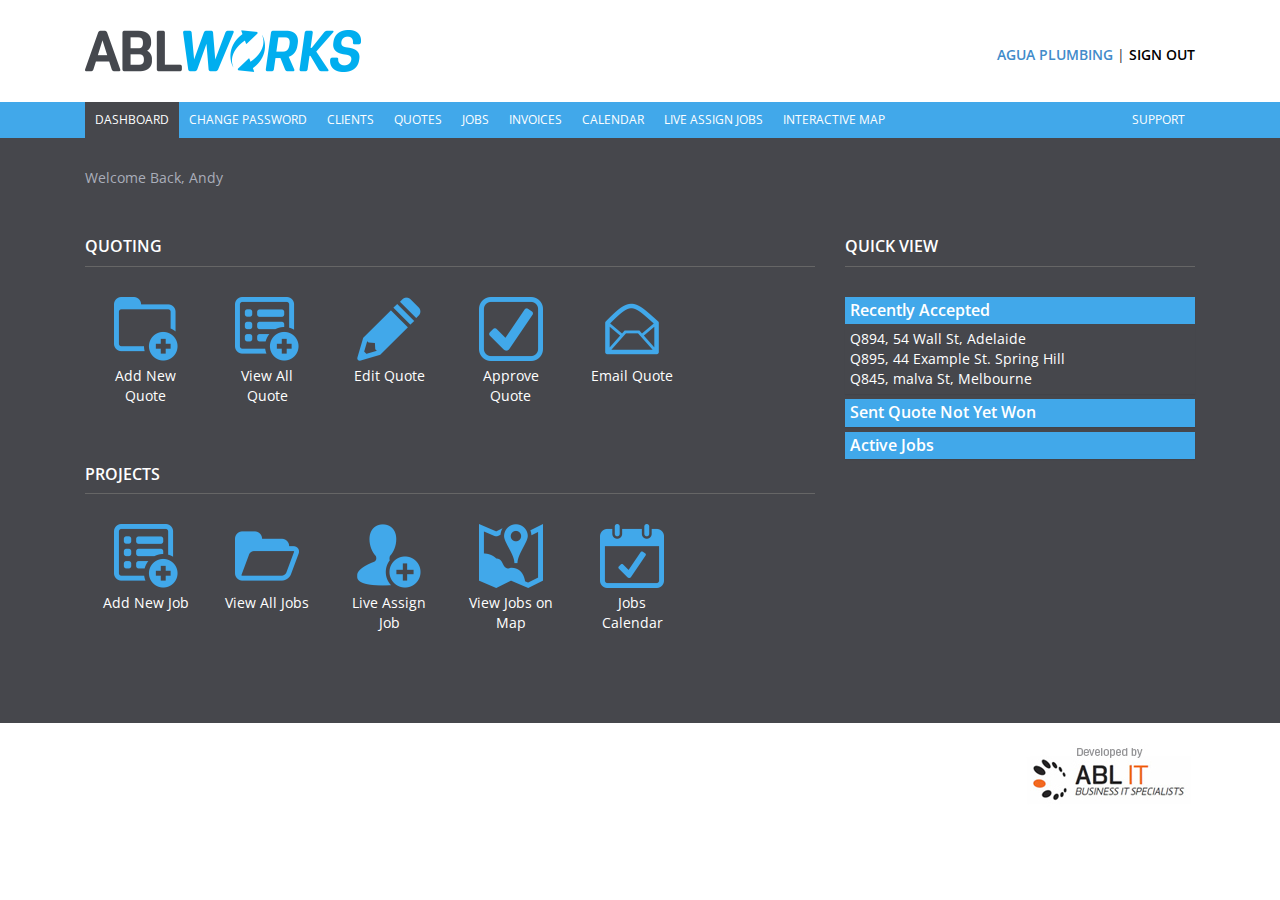
<file: raw-html/index.html>
<!DOCTYPE html>
<html lang="en">
<head>
<meta charset="utf-8">
<title>ABL Works Apps</title>
<meta name="viewport" content="width=device-width, initial-scale=1.0">
<meta name="description" content="">

<!-- Le styles -->
<link href='http://fonts.googleapis.com/css?family=Open+Sans:400,600' rel='stylesheet' type='text/css'>
<link href="css/bootstrap.min.css" rel="stylesheet">
<link href="css/custom.css" rel="stylesheet">

<!-- HTML5 shim, for IE6-8 support of HTML5 elements -->
<!--[if lt IE 9]>
      <script src="js/html5shiv.js"></script>
    <![endif]-->

</head>

<body>
<div class="header">
  <div class="container">
    <div class="row">
      <div class="logo col-md-6"><img src="img/abl.png" alt=""></div>
      <div class="menu-right col-md-6"><span><a href="#">Agua Plumbing</a></span> | <span class="sign-out"><a href="#">Sign Out</a></span></div>
    </div>
  </div>
  <div class="main-menu">
    <div class="container">
      <div class="row">
        <div  class="col-md-12">
          <ul class="nav navbar-nav">
            <li class="active"> <a href="index.html">Dashboard</a> </li>
            <li> <a href="/app/users/#myModal" data-toggle="modal" id="cPassword">Change Password</a> </li>
            <li> <a href="#">Clients</a> </li>
            <li> <a href="quotes.html">Quotes</a> </li>
            <li> <a href="#">Jobs</a> </li>
            <li> <a href="#">Invoices</a> </li>
            <li> <a href="#">Calendar</a> </li>
            <li> <a href="#">Live Assign Jobs</a> </li>
            <li> <a href="#">Interactive Map</a> </li>
            <li class="support"> <a href="#">Support</a></li>
          </ul>
        </div>
      </div>
    </div>
  </div>
  <!-- main menu --> 
</div>
<!-- header -->

<div class="main-content">
  <div class="welcome-text container">
    <div class="row">
      <div class="col-md-12">
        <p>Welcome Back, Andy</p>
      </div>
    </div>
  </div>
  <div class="dashboard-content">
    <div class="container">
      <div class="row">
        <div class="left-content col-md-8">
          <div class="quoting">
            <h2 class="element-title">Quoting</h2>
            <div class="row">
              <div class="item col-md-2 col-sm-4 col-xs-6"><a href="#"><img src="img/add-folder-64.png">
                <div class="title">Add New Quote</div>
                </a></div>
              <div class="item col-md-2 col-sm-4 col-xs-6"><a href="#"><img src="img/add-list-64.png">
                <div class="title">View All Quote</div>
                </a></div>
              <div class="item col-md-2 col-sm-4 col-xs-6"><a href="#"><img src="img/pencil-64.png">
                <div class="title">Edit Quote</div>
                </a></div>
              <div class="item col-md-2 col-sm-4 col-xs-6"><a href="#"><img src="img/checked-checkbox-64.png">
                <div class="title">Approve Quote</div>
                </a></div>
              <div class="item col-md-2 col-sm-4 col-xs-6"><a href="#"><img src="img/email-64.png">
                <div class="title">Email Quote</div>
                </a></div>
            </div>
          </div>
          <!-- quoting -->
          <div class="projects">
            <h2 class="element-title">Projects</h2>
            <div class="row">
              <div class="item col-md-2 col-sm-4 col-xs-6"><a href="#"><img src="img/add-list-64.png">
                <div class="title">Add New Job</div>
                </a></div>
              <div class="item col-md-2 col-sm-4 col-xs-6"><a href="#"><img src="img/folder-3-64.png">
                <div class="title">View All Jobs</div>
                </a></div>
              <div class="item col-md-2 col-sm-4 col-xs-6"><a href="#"><img src="img/add-user-64.png">
                <div class="title">Live Assign Job</div>
                </a></div>
              <div class="item col-md-2 col-sm-4 col-xs-6"><a href="#"><img src="img/map-marker-64.png">
                <div class="title">View Jobs on Map</div>
                </a></div>
              <div class="item col-md-2 col-sm-4 col-xs-6"><a href="#"><img src="img/today-64.png">
                <div class="title">Jobs Calendar</div>
                </a></div>
            </div>
          </div>
          <!-- projects --> 
        </div>
        <div class="right-content col-md-4">
          <h2 class="element-title">Quick View</h2>
          <div class="bs-example">
            <div class="panel-group" id="accordion">
              <div class="panel panel-default">
                <div class="panel-heading">
                  <h4 class="panel-title"> <a data-toggle="collapse" data-parent="#accordion" href="#collapseOne"> Recently Accepted </a> </h4>
                </div>
                <div id="collapseOne" class="panel-collapse collapse in">
                  <div class="panel-body">
                    <ul>
                      <li>Q894, 54 Wall St, Adelaide</li>
                      <li>Q895, 44 Example St. Spring Hill</li>
                      <li>Q845, malva St, Melbourne</li>
                    </ul>
                  </div>
                </div>
              </div>
              <div class="panel panel-default">
                <div class="panel-heading">
                  <h4 class="panel-title"> <a data-toggle="collapse" data-parent="#accordion" href="#collapseTwo"> Sent Quote Not Yet Won </a> </h4>
                </div>
                <div id="collapseTwo" class="panel-collapse collapse">
                  <div class="panel-body">
                    <ul>
                      <li>Q894, 54 Wall St, Adelaide</li>
                      <li>Q895, 44 Example St. Spring Hill</li>
                      <li>Q845, malva St, Melbourne</li>
                    </ul>
                  </div>
                </div>
              </div>
              <div class="panel panel-default">
                <div class="panel-heading">
                  <h4 class="panel-title"> <a data-toggle="collapse" data-parent="#accordion" href="#collapseThree"> Active Jobs </a> </h4>
                </div>
                <div id="collapseThree" class="panel-collapse collapse">
                  <div class="panel-body">
                    <ul>
                      <li>Q894, 54 Wall St, Adelaide</li>
                      <li>Q895, 44 Example St. Spring Hill</li>
                      <li>Q845, malva St, Melbourne</li>
                    </ul>
                  </div>
                </div>
              </div>
            </div>
          </div>
          <!-- /example --> 
        </div>
      </div>
    </div>
  </div>
  <!-- dashboard-content --> 
</div>
<!-- main-content -->
<div class="footer">
  <div class="container">
    <div class="row">
      <div class="col-md-12"> <img src="img/abl-copy.jpg" alt=""> </div>
    </div>
  </div>
</div>
<!-- /container -->

<div class="hidden-content">
  <div class="modal fade" id="myModal" tabindex="-1" role="dialog" aria-labelledby="myModalLabel" aria-hidden="true">
    <div class="modal-dialog">
      <div class="modal-content">
        <div class="modal-header">
          <button type="button" class="close" data-dismiss="modal" aria-hidden="true">&times;</button>
          <h4 class="modal-title">Change Your Password</h4>
        </div>
        <div class="modal-body">
          <form action="/app/users/changepassword" id="UserChangepasswordForm" method="post" accept-charset="utf-8">
            <div style="display:none;">
              <input type="hidden" name="_method" value="POST"/>
            </div>
            <div class="input password">
              <label for="UserPasswordOld">Old password</label>
              <input name="data[User][password_old]" autocomplete="off" type="password" id="UserPasswordOld"/>
            </div>
            <div class="input password required">
              <label for="UserConfirmPassword">New password</label>
              <input name="data[User][confirm_password]" autocomplete="off" type="password" id="UserConfirmPassword" required/>
            </div>
            <div class="input password required">
              <label for="UserPassword">Re-enter new password</label>
              <input name="data[User][Password]" autocomplete="off" type="password" id="UserPassword" required/>
            </div>
            <center>
            <div class="submit">
              <input  type="submit" value="Update Password"/>
            </div>
          </form>
          </center>
        </div>
        <div class="modal-footer">
          <button type="button" class="btn btn-default" data-dismiss="modal">Close</button>
        </div>
      </div>
      <!-- /.modal-content --> 
    </div>
    <!-- /.modal-dialog --> 
  </div>
  <!-- /.modal --> 
</div>
<script src="js/jquery.js"></script> 
<script src="js/bootstrap.min.js"></script> 
<script src="js/main.js"></script>
</body>
</html>
</file>
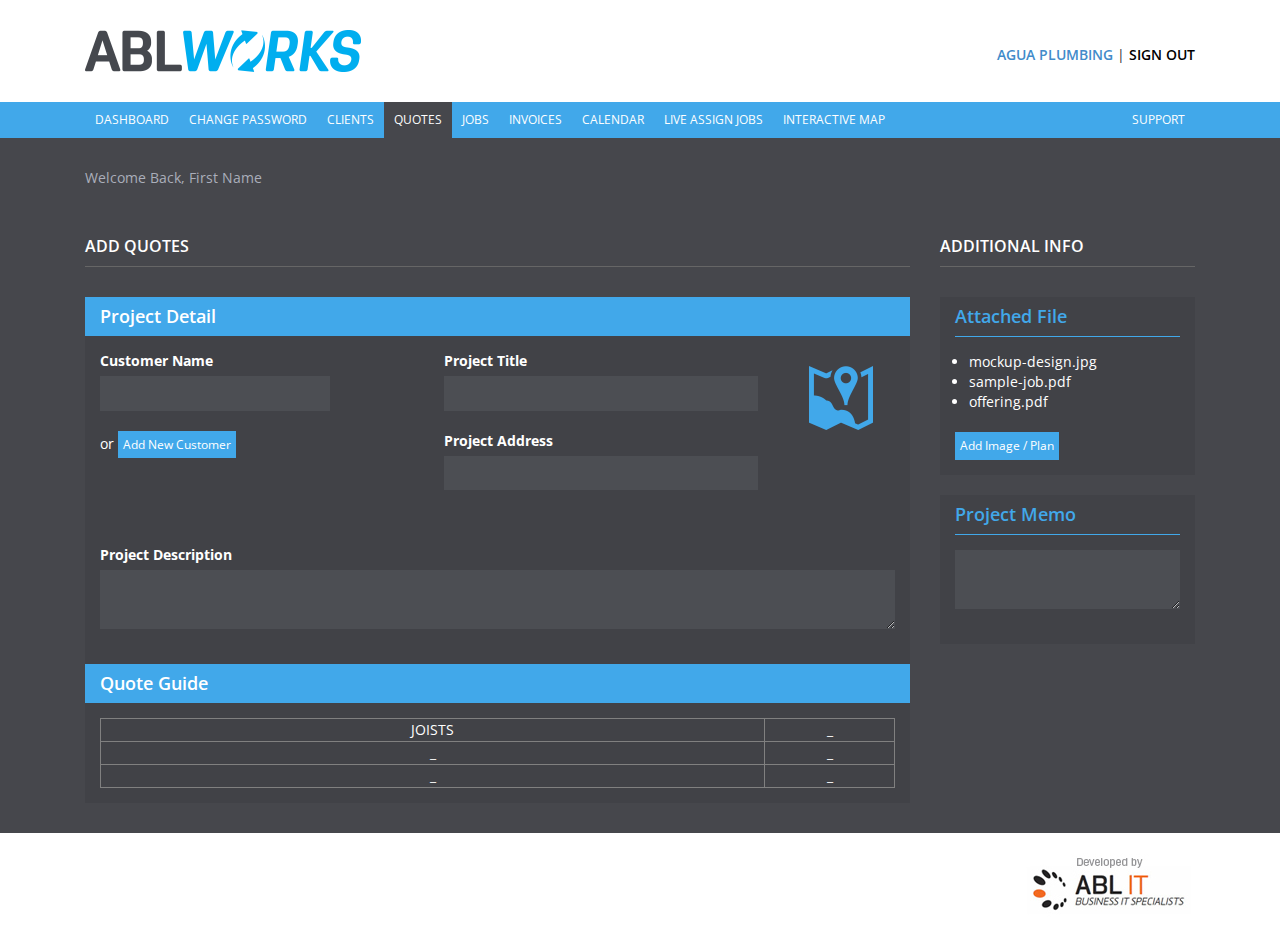
<file: raw-html/add-custom-quotes(old).html>
<!DOCTYPE html>
<html lang="en">
<head>
<meta charset="utf-8">
<title>ABL Works Apps</title>
<meta name="viewport" content="width=device-width, initial-scale=1.0">
<meta name="description" content="">

<!-- Le styles -->
<link href='http://fonts.googleapis.com/css?family=Open+Sans:400,600' rel='stylesheet' type='text/css'>
<link href="css/bootstrap.min.css" rel="stylesheet">
<link href="css/custom.css" rel="stylesheet">
<link href="css/colorbox.css" rel="stylesheet">
<!-- <script src="http://code.jquery.com/jquery.js"></script> -->


<!-- HTML5 shim, for IE6-8 support of HTML5 elements -->
<!--[if lt IE 9]>
      <script src="js/html5shiv.js"></script>
    <![endif]-->

</head>

<body>
<div class="header">
  <div class="container">
    <div class="row">
      <div class="logo col-md-6"><img src="img/abl.png" alt=""></div>
      <div class="menu-right col-md-6"><span><a href="#">Agua Plumbing</a></span> | <span class="sign-out"><a href="#">Sign Out</a></span></div>
    </div>
  </div>
  <div class="main-menu">
    <div class="container">
      <div class="row">
        <div  class="col-md-12">
          <ul class="nav navbar-nav">
            <li> <a href="index.html">Dashboard</a> </li>
            <li> <a href="/app/users/#myModal" data-toggle="modal" id="cPassword">Change Password</a> </li>
            <li> <a href="#">Clients</a> </li>
            <li class="active"> <a href="quotes.html">Quotes</a> </li>
            <li> <a href="#">Jobs</a> </li>
            <li> <a href="#">Invoices</a> </li>
            <li> <a href="#">Calendar</a> </li>
            <li> <a href="#">Live Assign Jobs</a> </li>
            <li> <a href="#">Interactive Map</a> </li>
            <li class="support"> <a href="#">Support</a></li>
          </ul>
        </div>
      </div>
    </div>
  </div>
  <!-- main menu --> 
</div>
<!-- header -->

<div class="main-content">
  <div class="welcome-text container">
    <div class="row">
      <div class="col-md-12">
        <p>Welcome Back, First Name</p>
      </div>
    </div>
  </div>
  <div class="quote-content add-quote">
    <div class="container">
      <div class="row">
        <div class="left-content col-md-9">
          <div class="add-quoting">
            <form>
              <h2 class="element-title">Add Quotes</h2>
              <div class="customer-area">
                <div class="row entity-title">
                  <div class="col-md-12">
                    <h3>Project Detail</h3>
                  </div>
                </div>
              </div>
              <!-- customer-area -->
              
              <div class="project-area">
                <div class="row entity-content">
                  <div class="input-autosuggest col-md-5">
                    <div class="select-customers">
                      <fieldset class="customer-autosuggest">
                        <label for="customer-autosuggest">Customer Name</label>
                        <input type="text" name="customer-autosuggest" id="customer-autosuggest" onfocus="this.value='';">
                      </fieldset>
                      <div class="add-new-cust"> <span>or</span> <span class="addmore add-cust"><a>Add New Customer</a></span> </div>
                      <!-- add-new-cust --> 
                    </div>
                    <!-- select-customer -->
                    
                    <div class="add-new-customer hidden">
                      <fieldset>
                        <label for="add-cust-name">Name</label>
                        <input type="text" name="add-cust-name" id="add-cust-name">
                      </fieldset>
                      <fieldset>
                        <label for="add-cust-company">Company</label>
                        <input type="text" name="add-cust-company" id="add-cust-company">
                      </fieldset>
                      <fieldset>
                        <label for="add-cust-address">Address</label>
                        <input type="text" name="add-cust-address" id="add-cust-address">
                      </fieldset>
                      <fieldset>
                        <label for="add-cust-ph-office">Phone Office</label>
                        <input type="text" name="add-cust-ph-office" id="add-cust-ph-office">
                      </fieldset>
                      <fieldset>
                        <label for="add-cust-ph-mobile">Phone Mobile</label>
                        <input type="text" name="add-cust-ph-mobile" id="add-cust-ph-mobile">
                      </fieldset>
                      <fieldset>
                        <label for="add-cust-ph-fax">Phone Fax</label>
                        <input type="text" name="add-cust-ph-fax" id="add-cust-ph-fax">
                      </fieldset>
                      <fieldset>
                        <label for="add-cust-email">Email</label>
                        <input type="text" name="add-cust-email" id="add-cust-email">
                      </fieldset>
                      <div class="add-cust-cancel "><a class="btn btn-danger">Cancel</a></div>
                    </div>
                    <!-- add-new-customer -->
                    
                    <div class="row" id="autosuggest-result"> </div>
                  </div>
                  <!-- input-autosuggest-->
                  <div class="project-content col-md-5">
                    <fieldset class="project-title">
                      <label for="project-title">Project Title</label>
                      <input type="text" name="project-title" id="project-title">
                    </fieldset>
                    <fieldset class="project-address">
                      <label class="input-address" for="project-address">Project Address</label>
                      <div class="address-item">
                        <input type="text" name="project-address[]" class="project-address-input">
                      </div>
                    </fieldset>
                  </div>
                  <div class="project-maps col-md-2"> <a href=""><img src="img/map-marker-64.png" width="64" height="64"></a> </div>
                  <div class="clearfix"></div>
                  <div class="project-description-area col-md-12">
                    <fieldset class="project-description">
                      <label for="project-description">Project Description</label>
                      <textarea type="text" name="project-description" id="project-description"></textarea>
                    </fieldset>
                  </div>
                </div>
              </div>
              <!-- project-area -->
              
              <div class="item-area">
                <div class="row entity-title">
                  <div class="col-md-12">
                    <h3>Quote Guide</h3>
                  </div>
                </div>
                <div class="quote-detail row entity-content">
                  <div class="col-md-12 item-container">
                    <table border="1" width="100%">
                      <tr>
                        <td align="center"><a href="add-item-new.html" class="ajax">JOISTS </a></td>
                        <td align="center"><a href="add-item-new.html" class="ajax">_</a></td>
                      </tr>
                      <tr>
                        <td align="center"><a href="add-item-new.html" class="ajax">_</a></td>
                        <td align="center"><a href="add-item-new.html" class="ajax">_</a></td>
                      </tr>
                      <tr>
                        <td align="center"><a href="add-item-new.html" class="ajax">_</a></td>
                        <td align="center"><a href="add-item-new.html" class="ajax">_</a></td>
                      </tr>
                    </table>
                  </div>
                </div>
             <!--    <div class="quote-detail row entity-content">
                  <div class="col-md-12 phase-container">
                    <ul class="nav nav-tabs" id="area-tabs">
                      <li class="active"> <a href="#phase-1" data-toggle="tab">
                        <input type="text" name="phase-1" class="phase-input-title" data-autosize-input='{ "space": 10 }' value="Phase 1"  />
                        </a> </li>

                      <li class="add-more-phase"><a>Add Phase</a></li>
                    </ul>
                    <div class="tab-content">
                      <div class="tab-pane active" id="phase-1">
                      <div class="area-container">
                        <div class="area-title clearfix">
                          <h4>
                            <input type="text" name="area-name[]" id="area-name" class="area-input-title" value="Area 1">
                          </h4>
                          <span class="toggle-arrow"></span>
                          <span class="add-more-area"><a class="btn btn-success">Add Area</a></span>
                          <span class="remove-area"><a class="btn btn-danger">Remove Area</a></span></div>
                        <div class="area-content">
                          <div class="table-container">
                            <table class="table item-holder">
                              <thead>
                                <tr>
                                  <th class="th-item-name col-md-8">Item Name</th>
                                  <th class="th-item-qty col-md-1">Quantity</th>
                                  <th class="th-item-units col-md-1">Units</th>
                                  <th class="th-item-cost col-md-2">Cost</th>
                                  <th class="th-item-hide col-md-1">&nbsp;</th>
                                </tr>
                              </thead>
                              <tbody>
                              <tfoot>
                                <tr>
                                  <th class="total" colspan="3">Total</th>
                                  <th colspan="2">-</th>
                                </tr>
                              </tfoot>
                                </tbody>
                              
                            </table>
                            <!--item-holder 
                            
                            <div class="hidden-add-item-clone">
                              <table>
                                <tr class="item-row">
                                  <td class="td-item-name"><input type="text" name="item-name[]" class="item-row-input item-name"></td>
                                  <td class="td-item-qty"><input type="text" name="item-qty[]" class="item-row-input item-qty"></td>
                                  <td class="td-item-units"><input type="text" name="item-units[]" class="item-row-input item-units"></td>
                                  <td class="td-item-cost"><input type="text" name="item-cost[]" class="item-row-input item-cost"></td>
                                  <td class="td-item-hide"><a class="remove-item-row">X</a></td>
                                </tr>
                              </table>
                            </div>
                            <!-- hidden-add-item-clone 
                            
                            <div class="addmore add-item"><a>Add Item</a></div>
                          </div>
                        </div>
                        </div>
                      </div>
                      
                      
                      
                      
                      
                                        
                      
                      
                      
                      
                      
                      
                      
                      
                      
                      
                      
                      
                      
                      
                      
                    </div><!-- tab-content 
                  </div><!--phase-container
                  
                </div> -->
              </div>
              <!-- item-area -->
              
            </form>
          </div>
          <!-- quoting --> 
          
        </div>
        <div class="right-content additional-info col-md-3">
          <h2 class="element-title">Additional Info</h2>
          <div class="widget-box">
            <div class="row entity-title">
              <div class="col-md-12">
                <h3 class="sidebar-header">Attached File</h3>
              </div>
            </div>
            <div class="row entity-content">
              <div class="col-md-12">
                <ul>
                  <li><a href="#">mockup-design.jpg</a></li>
                  <li><a href="#">sample-job.pdf</a></li>
                  <li><a href="#">offering.pdf</a></li>
                </ul>
                <div class="addmore add-item"><a>Add Image / Plan</a></div>
              </div>
            </div>
          </div>
          <!-- widget-box -->
          
          <div class="widget-box">
            <div class="row entity-title">
              <div class="col-md-12">
                <h3 class="sidebar-header">Project Memo</h3>
              </div>
            </div>
            <div class="row entity-content">
              <div class="col-md-12">
                <fieldset class="project-memo">
                  <textarea type="text" name="project-memo" id="project-memo"></textarea>
                </fieldset>
              </div>
            </div>
          </div>
          <!-- widget-box --> 
          
        </div>
      </div>
    </div>
  </div>
  <!-- dashboard-content --> 
</div>
<!-- main-content -->
<div class="footer">
  <div class="container">
    <div class="row">
      <div class="col-md-12"> <img src="img/abl-copy.jpg" alt=""> </div>
    </div>
  </div>
</div>
<!-- /container --> 


<div style="display:none">
	<div class="hidden-clone">
  
  <div class="area-container area-for-clone">
                        <div class="area-title clearfix">
                          <h4>
                            <input type="text" name="area-name[]" id="area-name" class="area-input-title" value="Area 1">
                          </h4>
                          <span class="toggle-arrow"></span>
                          <span class="add-more-area"><a class="btn btn-success">Add Area</a></span>
                          <span class="remove-area"><a class="btn btn-danger">Remove Area</a></span></div>
                        <div class="area-content">
                          <div class="table-container">
                            <table class="table item-holder">
                              <thead>
                                <tr>
                                  <th class="th-item-name col-md-8">Item Name</th>
                                  <th class="th-item-qty col-md-1">Quantity</th>
                                  <th class="th-item-units col-md-1">Units</th>
                                  <th class="th-item-cost col-md-2">Cost</th>
                                  <th class="th-item-hide col-md-1">&nbsp;</th>
                                </tr>
                              </thead>
                              <tbody>
                              <tfoot>
                                <tr>
                                  <th class="total" colspan="3">Total</th>
                                  <th colspan="2">-</th>
                                </tr>
                              </tfoot>
                                </tbody>
                              
                            </table>
                            <!--item-holder -->
                            
                            <div class="hidden-add-item-clone">
                              <table>
                                <tr class="item-row">
                                  <td class="td-item-name"><input type="text" name="item-name[]" class="item-row-input item-name"></td>
                                  <td class="td-item-qty"><input type="text" name="item-qty[]" class="item-row-input item-qty"></td>
                                  <td class="td-item-units"><input type="text" name="item-units[]" class="item-row-input item-units"></td>
                                  <td class="td-item-cost"><input type="text" name="item-cost[]" class="item-row-input item-cost"></td>
                                  <td class="td-item-hide"><a class="remove-item-row">X</a></td>
                                </tr>
                              </table>
                            </div>
                            <!-- hidden-add-item-clone -->
                            
                            <div class="addmore add-item"><a>Add Item</a></div>
                          </div>
                        </div>
                        </div>
                        
                        
                        
                        <!---- END OF CLONE AREA -->
                        
                        
                        
                        
                        <div class="tab-title">
                        
                        <li> <a href="#phase-x" data-toggle="tab">
                        <input type="text" name="phase-x" class="phase-input-title" data-autosize-input='{ "space": 10 }' value="Phase 2"  />
                        </a><span class="remove-phase">X</span></li>
                        
                        </div>
                        
                        
                        
                        
                        
                        
                        
                        
                        
                     <div class="tab-pane" id="phase-x">
                      <div class="area-container">
                        <div class="area-title clearfix">
                          <h4>
                            <input type="text" name="area-name[]" id="area-name" class="area-input-title" value="Area 1">
                          </h4>
                          <span class="toggle-arrow"></span>
                          <span class="add-more-area"><a class="btn btn-success">Add Area</a></span>
                          <span class="remove-area"><a class="btn btn-danger">Remove Area</a></span></div>
                        <div class="area-content">
                          <div class="table-container">
                            <table class="table item-holder">
                              <thead>
                                <tr>
                                  <th class="th-item-name col-md-8">Item Name</th>
                                  <th class="th-item-qty col-md-1">Quantity</th>
                                  <th class="th-item-units col-md-1">Units</th>
                                  <th class="th-item-cost col-md-2">Cost</th>
                                  <th class="th-item-hide col-md-1">&nbsp;</th>
                                </tr>
                              </thead>
                              <tbody>
                              <tfoot>
                                <tr>
                                  <th class="total" colspan="3">Total</th>
                                  <th colspan="2">-</th>
                                </tr>
                              </tfoot>
                                </tbody>
                              
                            </table>
                            <!--item-holder -->
                            
                            <div class="hidden-add-item-clone">
                              <table>
                                <tr class="item-row">
                                  <td class="td-item-name"><input type="text" name="item-name[]" class="item-row-input item-name"></td>
                                  <td class="td-item-qty"><input type="text" name="item-qty[]" class="item-row-input item-qty"></td>
                                  <td class="td-item-units"><input type="text" name="item-units[]" class="item-row-input item-units"></td>
                                  <td class="td-item-cost"><input type="text" name="item-cost[]" class="item-row-input item-cost"></td>
                                  <td class="td-item-hide"><a class="remove-item-row">X</a></td>
                                </tr>
                              </table>
                            </div>
                            <!-- hidden-add-item-clone -->
                            
                            <div class="addmore add-item"><a>Add Item</a></div>
                          </div>
                        </div>
                        </div>
                      </div>
  
  </div><!-- hidden-clone -->
</div>
<script type="text/javascript" src="http://cdnjs.cloudflare.com/ajax/libs/jquery/1.8.3/jquery.min.js"></script>
<!-- <script src="http://code.jquery.com/ui/1.10.4/jquery-ui.js"></script>
 -->
<script src="js/jquery.js"></script> 
<script src="js/bootstrap.min.js"></script>
<script src="js/jquery.autocomplete.min.js"></script> 
<script src="js/autocomplete-json-data.js"></script>  
<script src="js/main.js"></script>
<script src="js/jquery.colorbox.js" type="text/javascript"></script>
<script type="text/javascript">
	$(".ajax").colorbox({"width": "750px","height":"500px"});
</script>
</body>
</html>
</file>
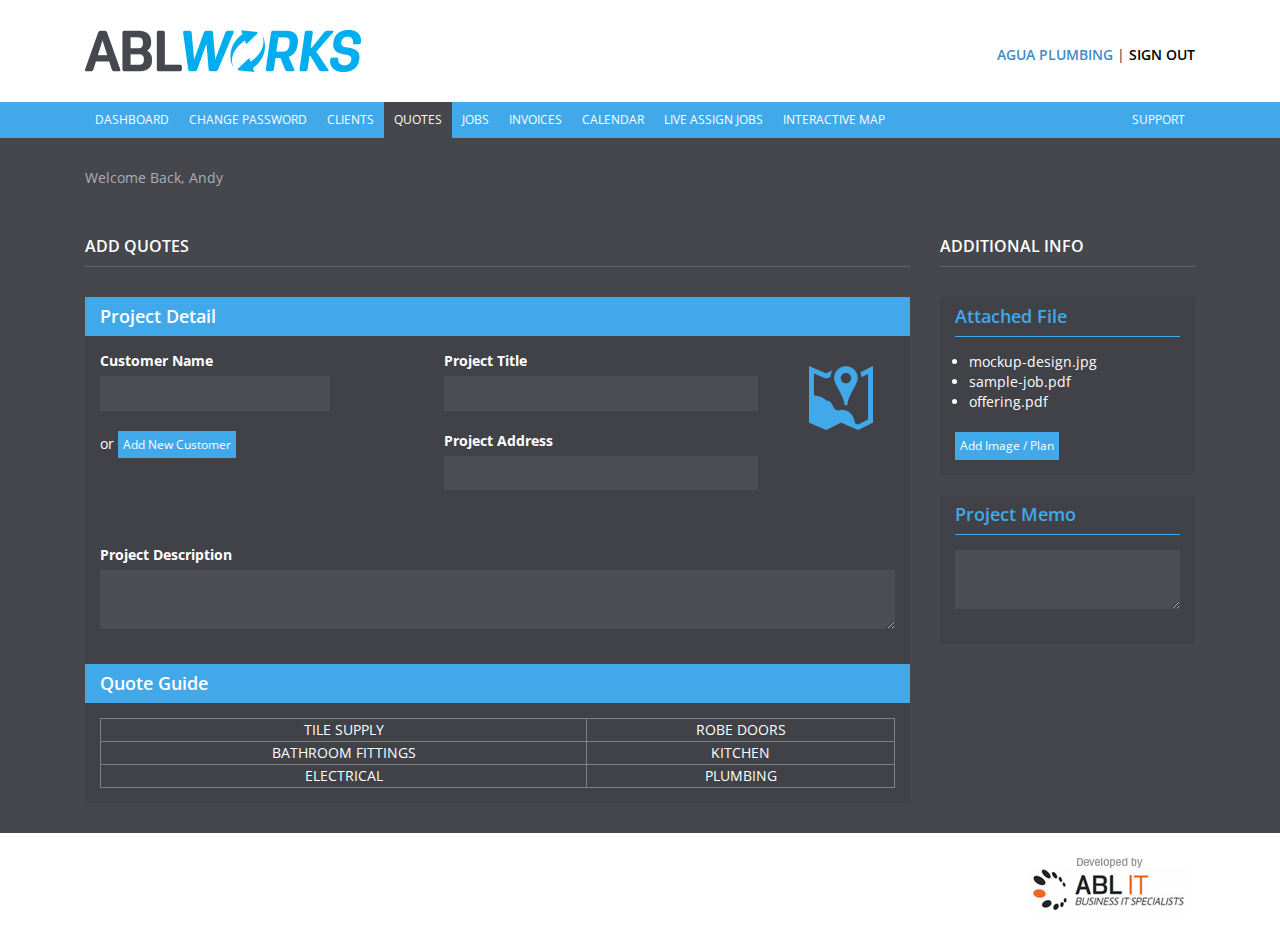
<file: raw-html/add-custom-quotes-old.html>
<!DOCTYPE html>
<html lang="en">
<head>
<meta charset="utf-8">
<title>ABL Works Apps</title>
<meta name="viewport" content="width=device-width, initial-scale=1.0">
<meta name="description" content="">

<!-- Le styles -->
<link href='http://fonts.googleapis.com/css?family=Open+Sans:400,600' rel='stylesheet' type='text/css'>
<link href="css/bootstrap.min.css" rel="stylesheet">
<link href="css/custom.css" rel="stylesheet">
<link href="css/colorbox.css" rel="stylesheet">
<!-- <script src="http://code.jquery.com/jquery.js"></script> -->


<!-- HTML5 shim, for IE6-8 support of HTML5 elements -->
<!--[if lt IE 9]>
      <script src="js/html5shiv.js"></script>
    <![endif]-->

</head>

<body>
<div class="header">
  <div class="container">
    <div class="row">
      <div class="logo col-md-6"><img src="img/abl.png" alt=""></div>
      <div class="menu-right col-md-6"><span><a href="#">Agua Plumbing</a></span> | <span class="sign-out"><a href="#">Sign Out</a></span></div>
    </div>
  </div>
  <div class="main-menu">
    <div class="container">
      <div class="row">
        <div  class="col-md-12">
          <ul class="nav navbar-nav">
            <li> <a href="index.html">Dashboard</a> </li>
            <li> <a href="/app/users/#myModal" data-toggle="modal" id="cPassword">Change Password</a> </li>
            <li> <a href="#">Clients</a> </li>
            <li class="active"> <a href="quotes.html">Quotes</a> </li>
            <li> <a href="#">Jobs</a> </li>
            <li> <a href="#">Invoices</a> </li>
            <li> <a href="#">Calendar</a> </li>
            <li> <a href="#">Live Assign Jobs</a> </li>
            <li> <a href="#">Interactive Map</a> </li>
            <li class="support"> <a href="#">Support</a></li>
          </ul>
        </div>
      </div>
    </div>
  </div>
  <!-- main menu --> 
</div>
<!-- header -->

<div class="main-content">
  <div class="welcome-text container">
    <div class="row">
      <div class="col-md-12">
        <p>Welcome Back, Andy</p>
      </div>
    </div>
  </div>
  <div class="quote-content add-quote">
    <div class="container">
      <div class="row">
        <div class="left-content col-md-9">
          <div class="add-quoting">
            <form>
              <h2 class="element-title">Add Quotes</h2>
              <div class="customer-area">
                <div class="row entity-title">
                  <div class="col-md-12">
                    <h3>Project Detail</h3>
                  </div>
                </div>
              </div>
              <!-- customer-area -->
              
              <div class="project-area">
                <div class="row entity-content">
                  <div class="input-autosuggest col-md-5">
                    <div class="select-customers">
                      <fieldset class="customer-autosuggest">
                        <label for="customer-autosuggest">Customer Name</label>
                        <input type="text" name="customer-autosuggest" id="customer-autosuggest" onfocus="this.value='';">
                      </fieldset>
                      <div class="add-new-cust"> <span>or</span> <span class="addmore add-cust"><a>Add New Customer</a></span> </div>
                      <!-- add-new-cust --> 
                    </div>
                    <!-- select-customer -->
                    
                    <div class="add-new-customer hidden">
                      <fieldset>
                        <label for="add-cust-name">Name</label>
                        <input type="text" name="add-cust-name" id="add-cust-name">
                      </fieldset>
                      <fieldset>
                        <label for="add-cust-company">Company</label>
                        <input type="text" name="add-cust-company" id="add-cust-company">
                      </fieldset>
                      <fieldset>
                        <label for="add-cust-address">Address</label>
                        <input type="text" name="add-cust-address" id="add-cust-address">
                      </fieldset>
                      <fieldset>
                        <label for="add-cust-ph-office">Phone Office</label>
                        <input type="text" name="add-cust-ph-office" id="add-cust-ph-office">
                      </fieldset>
                      <fieldset>
                        <label for="add-cust-ph-mobile">Phone Mobile</label>
                        <input type="text" name="add-cust-ph-mobile" id="add-cust-ph-mobile">
                      </fieldset>
                      <fieldset>
                        <label for="add-cust-ph-fax">Phone Fax</label>
                        <input type="text" name="add-cust-ph-fax" id="add-cust-ph-fax">
                      </fieldset>
                      <fieldset>
                        <label for="add-cust-email">Email</label>
                        <input type="text" name="add-cust-email" id="add-cust-email">
                      </fieldset>
                      <div class="add-cust-cancel "><a class="btn btn-danger">Cancel</a></div>
                    </div>
                    <!-- add-new-customer -->
                    
                    <div class="row" id="autosuggest-result"> </div>
                  </div>
                  <!-- input-autosuggest-->
                  <div class="project-content col-md-5">
                    <fieldset class="project-title">
                      <label for="project-title">Project Title</label>
                      <input type="text" name="project-title" id="project-title">
                    </fieldset>
                    <fieldset class="project-address">
                      <label class="input-address" for="project-address">Project Address</label>
                      <div class="address-item">
                        <input type="text" name="project-address[]" class="project-address-input">
                      </div>
                    </fieldset>
                  </div>
                  <div class="project-maps col-md-2"> <a href=""><img src="img/map-marker-64.png" width="64" height="64"></a> </div>
                  <div class="clearfix"></div>
                  <div class="project-description-area col-md-12">
                    <fieldset class="project-description">
                      <label for="project-description">Project Description</label>
                      <textarea type="text" name="project-description" id="project-description"></textarea>
                    </fieldset>
                  </div>
                </div>
              </div>
              <!-- project-area -->
              
              <div class="item-area">
                <div class="row entity-title">
                  <div class="col-md-12">
                    <h3>Quote Guide</h3>
                  </div>
                </div>
                <div class="quote-detail row entity-content">
                  <div class="col-md-12 item-container">
                    <table border="1" width="100%">
                      <tr>
                        <td align="center"><a href="add-item.html" class="ajax">TILE SUPPLY </a></td>
                        <td align="center"><a href="add-item.html" class="ajax">ROBE DOORS</a></td>
                      </tr>
                      <tr>
                        <td align="center"><a href="add-item.html" class="ajax">BATHROOM FITTINGS</a></td>
                        <td align="center"><a href="add-item.html" class="ajax">KITCHEN</a></td>
                      </tr>
                      <tr>
                        <td align="center"><a href="add-item.html" class="ajax">ELECTRICAL</a></td>
                        <td align="center"><a href="add-item.html" class="ajax">PLUMBING</a></td>
                      </tr>
                    </table>
                  </div>
                </div>
             <!--    <div class="quote-detail row entity-content">
                  <div class="col-md-12 phase-container">
                    <ul class="nav nav-tabs" id="area-tabs">
                      <li class="active"> <a href="#phase-1" data-toggle="tab">
                        <input type="text" name="phase-1" class="phase-input-title" data-autosize-input='{ "space": 10 }' value="Phase 1"  />
                        </a> </li>

                      <li class="add-more-phase"><a>Add Phase</a></li>
                    </ul>
                    <div class="tab-content">
                      <div class="tab-pane active" id="phase-1">
                      <div class="area-container">
                        <div class="area-title clearfix">
                          <h4>
                            <input type="text" name="area-name[]" id="area-name" class="area-input-title" value="Area 1">
                          </h4>
                          <span class="toggle-arrow"></span>
                          <span class="add-more-area"><a class="btn btn-success">Add Area</a></span>
                          <span class="remove-area"><a class="btn btn-danger">Remove Area</a></span></div>
                        <div class="area-content">
                          <div class="table-container">
                            <table class="table item-holder">
                              <thead>
                                <tr>
                                  <th class="th-item-name col-md-8">Item Name</th>
                                  <th class="th-item-qty col-md-1">Quantity</th>
                                  <th class="th-item-units col-md-1">Units</th>
                                  <th class="th-item-cost col-md-2">Cost</th>
                                  <th class="th-item-hide col-md-1">&nbsp;</th>
                                </tr>
                              </thead>
                              <tbody>
                              <tfoot>
                                <tr>
                                  <th class="total" colspan="3">Total</th>
                                  <th colspan="2">-</th>
                                </tr>
                              </tfoot>
                                </tbody>
                              
                            </table>
                            <!--item-holder 
                            
                            <div class="hidden-add-item-clone">
                              <table>
                                <tr class="item-row">
                                  <td class="td-item-name"><input type="text" name="item-name[]" class="item-row-input item-name"></td>
                                  <td class="td-item-qty"><input type="text" name="item-qty[]" class="item-row-input item-qty"></td>
                                  <td class="td-item-units"><input type="text" name="item-units[]" class="item-row-input item-units"></td>
                                  <td class="td-item-cost"><input type="text" name="item-cost[]" class="item-row-input item-cost"></td>
                                  <td class="td-item-hide"><a class="remove-item-row">X</a></td>
                                </tr>
                              </table>
                            </div>
                            <!-- hidden-add-item-clone 
                            
                            <div class="addmore add-item"><a>Add Item</a></div>
                          </div>
                        </div>
                        </div>
                      </div>
                      
                      
                      
                      
                      
                                        
                      
                      
                      
                      
                      
                      
                      
                      
                      
                      
                      
                      
                      
                      
                      
                    </div><!-- tab-content 
                  </div><!--phase-container
                  
                </div> -->
              </div>
              <!-- item-area -->
              
            </form>
          </div>
          <!-- quoting --> 
          
        </div>
        <div class="right-content additional-info col-md-3">
          <h2 class="element-title">Additional Info</h2>
          <div class="widget-box">
            <div class="row entity-title">
              <div class="col-md-12">
                <h3 class="sidebar-header">Attached File</h3>
              </div>
            </div>
            <div class="row entity-content">
              <div class="col-md-12">
                <ul>
                  <li><a href="#">mockup-design.jpg</a></li>
                  <li><a href="#">sample-job.pdf</a></li>
                  <li><a href="#">offering.pdf</a></li>
                </ul>
                <div class="addmore add-item"><a>Add Image / Plan</a></div>
              </div>
            </div>
          </div>
          <!-- widget-box -->
          
          <div class="widget-box">
            <div class="row entity-title">
              <div class="col-md-12">
                <h3 class="sidebar-header">Project Memo</h3>
              </div>
            </div>
            <div class="row entity-content">
              <div class="col-md-12">
                <fieldset class="project-memo">
                  <textarea type="text" name="project-memo" id="project-memo"></textarea>
                </fieldset>
              </div>
            </div>
          </div>
          <!-- widget-box --> 
          
        </div>
      </div>
    </div>
  </div>
  <!-- dashboard-content --> 
</div>
<!-- main-content -->
<div class="footer">
  <div class="container">
    <div class="row">
      <div class="col-md-12"> <img src="img/abl-copy.jpg" alt=""> </div>
    </div>
  </div>
</div>
<!-- /container --> 


<div style="display:none">
	<div class="hidden-clone">
  
  <div class="area-container area-for-clone">
                        <div class="area-title clearfix">
                          <h4>
                            <input type="text" name="area-name[]" id="area-name" class="area-input-title" value="Area 1">
                          </h4>
                          <span class="toggle-arrow"></span>
                          <span class="add-more-area"><a class="btn btn-success">Add Area</a></span>
                          <span class="remove-area"><a class="btn btn-danger">Remove Area</a></span></div>
                        <div class="area-content">
                          <div class="table-container">
                            <table class="table item-holder">
                              <thead>
                                <tr>
                                  <th class="th-item-name col-md-8">Item Name</th>
                                  <th class="th-item-qty col-md-1">Quantity</th>
                                  <th class="th-item-units col-md-1">Units</th>
                                  <th class="th-item-cost col-md-2">Cost</th>
                                  <th class="th-item-hide col-md-1">&nbsp;</th>
                                </tr>
                              </thead>
                              <tbody>
                              <tfoot>
                                <tr>
                                  <th class="total" colspan="3">Total</th>
                                  <th colspan="2">-</th>
                                </tr>
                              </tfoot>
                                </tbody>
                              
                            </table>
                            <!--item-holder -->
                            
                            <div class="hidden-add-item-clone">
                              <table>
                                <tr class="item-row">
                                  <td class="td-item-name"><input type="text" name="item-name[]" class="item-row-input item-name"></td>
                                  <td class="td-item-qty"><input type="text" name="item-qty[]" class="item-row-input item-qty"></td>
                                  <td class="td-item-units"><input type="text" name="item-units[]" class="item-row-input item-units"></td>
                                  <td class="td-item-cost"><input type="text" name="item-cost[]" class="item-row-input item-cost"></td>
                                  <td class="td-item-hide"><a class="remove-item-row">X</a></td>
                                </tr>
                              </table>
                            </div>
                            <!-- hidden-add-item-clone -->
                            
                            <div class="addmore add-item"><a>Add Item</a></div>
                          </div>
                        </div>
                        </div>
                        
                        
                        
                        <!---- END OF CLONE AREA -->
                        
                        
                        
                        
                        <div class="tab-title">
                        
                        <li> <a href="#phase-x" data-toggle="tab">
                        <input type="text" name="phase-x" class="phase-input-title" data-autosize-input='{ "space": 10 }' value="Phase 2"  />
                        </a><span class="remove-phase">X</span></li>
                        
                        </div>
                        
                        
                        
                        
                        
                        
                        
                        
                        
                     <div class="tab-pane" id="phase-x">
                      <div class="area-container">
                        <div class="area-title clearfix">
                          <h4>
                            <input type="text" name="area-name[]" id="area-name" class="area-input-title" value="Area 1">
                          </h4>
                          <span class="toggle-arrow"></span>
                          <span class="add-more-area"><a class="btn btn-success">Add Area</a></span>
                          <span class="remove-area"><a class="btn btn-danger">Remove Area</a></span></div>
                        <div class="area-content">
                          <div class="table-container">
                            <table class="table item-holder">
                              <thead>
                                <tr>
                                  <th class="th-item-name col-md-8">Item Name</th>
                                  <th class="th-item-qty col-md-1">Quantity</th>
                                  <th class="th-item-units col-md-1">Units</th>
                                  <th class="th-item-cost col-md-2">Cost</th>
                                  <th class="th-item-hide col-md-1">&nbsp;</th>
                                </tr>
                              </thead>
                              <tbody>
                              <tfoot>
                                <tr>
                                  <th class="total" colspan="3">Total</th>
                                  <th colspan="2">-</th>
                                </tr>
                              </tfoot>
                                </tbody>
                              
                            </table>
                            <!--item-holder -->
                            
                            <div class="hidden-add-item-clone">
                              <table>
                                <tr class="item-row">
                                  <td class="td-item-name"><input type="text" name="item-name[]" class="item-row-input item-name"></td>
                                  <td class="td-item-qty"><input type="text" name="item-qty[]" class="item-row-input item-qty"></td>
                                  <td class="td-item-units"><input type="text" name="item-units[]" class="item-row-input item-units"></td>
                                  <td class="td-item-cost"><input type="text" name="item-cost[]" class="item-row-input item-cost"></td>
                                  <td class="td-item-hide"><a class="remove-item-row">X</a></td>
                                </tr>
                              </table>
                            </div>
                            <!-- hidden-add-item-clone -->
                            
                            <div class="addmore add-item"><a>Add Item</a></div>
                          </div>
                        </div>
                        </div>
                      </div>
  
  </div><!-- hidden-clone -->
</div>
<script type="text/javascript" src="http://cdnjs.cloudflare.com/ajax/libs/jquery/1.8.3/jquery.min.js"></script>
<!-- <script src="http://code.jquery.com/ui/1.10.4/jquery-ui.js"></script>
 -->
<script src="js/jquery.js"></script> 
<script src="js/bootstrap.min.js"></script> 
<script src="js/jquery.autocomplete.min.js"></script> 
<script src="js/autocomplete-json-data.js"></script> 
<script src="js/autocomplete-customers.js"></script> 
<script src="js/jquery.autosize.input.js"></script> 
<script src="js/main.js"></script>
<script src="js/jquery.colorbox.js" type="text/javascript"></script>
<script type="text/javascript">
	$(".ajax").colorbox({"width": "750px","height":"500px"});
</script>
</body>
</html>
</file>
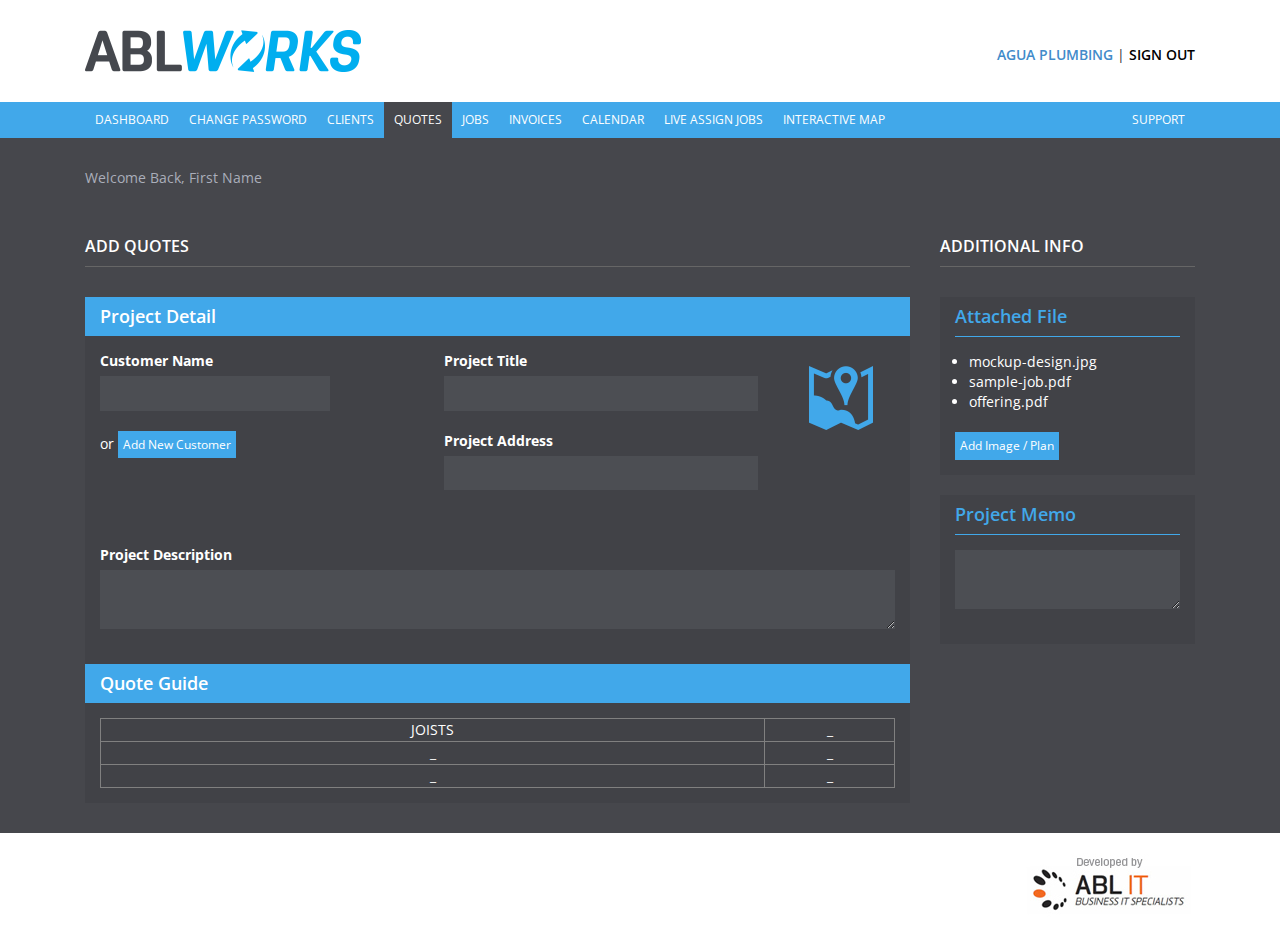
<file: raw-html/add-custom-quotes.html>
<!DOCTYPE html>
<html lang="en">
<head>
<meta charset="utf-8">
<title>ABL Works Apps</title>
<meta name="viewport" content="width=device-width, initial-scale=1.0">
<meta name="description" content="">

<!-- Le styles -->
<link href='http://fonts.googleapis.com/css?family=Open+Sans:400,600' rel='stylesheet' type='text/css'>
<link href="css/bootstrap.min.css" rel="stylesheet">
<link href="css/custom.css" rel="stylesheet">
<link href="css/colorbox.css" rel="stylesheet">
<!-- <script src="http://code.jquery.com/jquery.js"></script> -->


<!-- HTML5 shim, for IE6-8 support of HTML5 elements -->
<!--[if lt IE 9]>
      <script src="js/html5shiv.js"></script>
    <![endif]-->

</head>

<body>
<div class="header">
  <div class="container">
    <div class="row">
      <div class="logo col-md-6"><img src="img/abl.png" alt=""></div>
      <div class="menu-right col-md-6"><span><a href="#">Agua Plumbing</a></span> | <span class="sign-out"><a href="#">Sign Out</a></span></div>
    </div>
  </div>
  <div class="main-menu">
    <div class="container">
      <div class="row">
        <div  class="col-md-12">
          <ul class="nav navbar-nav">
            <li> <a href="index.html">Dashboard</a> </li>
            <li> <a href="/app/users/#myModal" data-toggle="modal" id="cPassword">Change Password</a> </li>
            <li> <a href="#">Clients</a> </li>
            <li class="active"> <a href="quotes.html">Quotes</a> </li>
            <li> <a href="#">Jobs</a> </li>
            <li> <a href="#">Invoices</a> </li>
            <li> <a href="#">Calendar</a> </li>
            <li> <a href="#">Live Assign Jobs</a> </li>
            <li> <a href="#">Interactive Map</a> </li>
            <li class="support"> <a href="#">Support</a></li>
          </ul>
        </div>
      </div>
    </div>
  </div>
  <!-- main menu --> 
</div>
<!-- header -->

<div class="main-content">
  <div class="welcome-text container">
    <div class="row">
      <div class="col-md-12">
        <p>Welcome Back, First Name</p>
      </div>
    </div>
  </div>
  <div class="quote-content add-quote">
    <div class="container">
      <div class="row">
        <div class="left-content col-md-9">
          <div class="add-quoting">
            <form>
              <h2 class="element-title">Add Quotes</h2>
              <div class="customer-area">
                <div class="row entity-title">
                  <div class="col-md-12">
                    <h3>Project Detail</h3>
                  </div>
                </div>
              </div>
              <!-- customer-area -->
              
              <div class="project-area">
                <div class="row entity-content">
                  <div class="input-autosuggest col-md-5">
                    <div class="select-customers">
                      <fieldset class="customer-autosuggest">
                        <label for="customer-autosuggest">Customer Name</label>
                        <input type="text" name="customer-autosuggest" id="customer-autosuggest" onfocus="this.value='';">
                      </fieldset>
                      <div class="add-new-cust"> <span>or</span> <span class="addmore add-cust"><a>Add New Customer</a></span> </div>
                      <!-- add-new-cust --> 
                    </div>
                    <!-- select-customer -->
                    
                    <div class="add-new-customer hidden">
                      <fieldset>
                        <label for="add-cust-name">Name</label>
                        <input type="text" name="add-cust-name" id="add-cust-name">
                      </fieldset>
                      <fieldset>
                        <label for="add-cust-company">Company</label>
                        <input type="text" name="add-cust-company" id="add-cust-company">
                      </fieldset>
                      <fieldset>
                        <label for="add-cust-address">Address</label>
                        <input type="text" name="add-cust-address" id="add-cust-address">
                      </fieldset>
                      <fieldset>
                        <label for="add-cust-ph-office">Phone Office</label>
                        <input type="text" name="add-cust-ph-office" id="add-cust-ph-office">
                      </fieldset>
                      <fieldset>
                        <label for="add-cust-ph-mobile">Phone Mobile</label>
                        <input type="text" name="add-cust-ph-mobile" id="add-cust-ph-mobile">
                      </fieldset>
                      <fieldset>
                        <label for="add-cust-ph-fax">Phone Fax</label>
                        <input type="text" name="add-cust-ph-fax" id="add-cust-ph-fax">
                      </fieldset>
                      <fieldset>
                        <label for="add-cust-email">Email</label>
                        <input type="text" name="add-cust-email" id="add-cust-email">
                      </fieldset>
                      <div class="add-cust-cancel "><a class="btn btn-danger">Cancel</a></div>
                    </div>
                    <!-- add-new-customer -->
                    
                    <div class="row" id="autosuggest-result"> </div>
                  </div>
                  <!-- input-autosuggest-->
                  <div class="project-content col-md-5">
                    <fieldset class="project-title">
                      <label for="project-title">Project Title</label>
                      <input type="text" name="project-title" id="project-title">
                    </fieldset>
                    <fieldset class="project-address">
                      <label class="input-address" for="project-address">Project Address</label>
                      <div class="address-item">
                        <input type="text" name="project-address[]" class="project-address-input">
                      </div>
                    </fieldset>
                  </div>
                  <div class="project-maps col-md-2"> <a href=""><img src="img/map-marker-64.png" width="64" height="64"></a> </div>
                  <div class="clearfix"></div>
                  <div class="project-description-area col-md-12">
                    <fieldset class="project-description">
                      <label for="project-description">Project Description</label>
                      <textarea type="text" name="project-description" id="project-description"></textarea>
                    </fieldset>
                  </div>
                </div>
              </div>
              <!-- project-area -->
              
              <div class="item-area">
                <div class="row entity-title">
                  <div class="col-md-12">
                    <h3>Quote Guide</h3>
                  </div>
                </div>
                <div class="quote-detail row entity-content">
                  <div class="col-md-12 item-container">
                    <table border="1" width="100%">
                      <tr>
                        <td align="center"><a class="inline" href="#inline-content">JOISTS </a></td>
                        <td align="center"><a href="#inline-content" class="inline" >_</a></td>
                      </tr>
                      <tr>
                        <td align="center"><a href="#inline-content" class="inline">_</a></td>
                        <td align="center"><a href="#inline-content" class="inline">_</a></td>
                      </tr>
                      <tr>
                        <td align="center"><a href="#inline-content" class="inline">_</a></td>
                        <td align="center"><a href="#inline-content" class="inline">_</a></td>
                      </tr>
                    </table>
                  </div>
                </div>
             
              </div>
              <!-- item-area -->
              
            </form>
          </div>
          <!-- quoting --> 
          
        </div>
        <div class="right-content additional-info col-md-3">
          <h2 class="element-title">Additional Info</h2>
          <div class="widget-box">
            <div class="row entity-title">
              <div class="col-md-12">
                <h3 class="sidebar-header">Attached File</h3>
              </div>
            </div>
            <div class="row entity-content">
              <div class="col-md-12">
                <ul>
                  <li><a href="#">mockup-design.jpg</a></li>
                  <li><a href="#">sample-job.pdf</a></li>
                  <li><a href="#">offering.pdf</a></li>
                </ul>
                <div class="addmore add-item"><a>Add Image / Plan</a></div>
              </div>
            </div>
          </div>
          <!-- widget-box -->
          
          <div class="widget-box">
            <div class="row entity-title">
              <div class="col-md-12">
                <h3 class="sidebar-header">Project Memo</h3>
              </div>
            </div>
            <div class="row entity-content">
              <div class="col-md-12">
                <fieldset class="project-memo">
                  <textarea type="text" name="project-memo" id="project-memo"></textarea>
                </fieldset>
              </div>
            </div>
          </div>
          <!-- widget-box --> 
          
        </div>
      </div>
    </div>
  </div>
  <!-- dashboard-content --> 
</div>
<!-- main-content -->
<div class="footer">
  <div class="container">
    <div class="row">
      <div class="col-md-12"> <img src="img/abl-copy.jpg" alt=""> </div>
    </div>
  </div>
</div>
<!-- /container --> 



<div style="display:none">
  <div id="inline-content">
    <div class="table-container">
    <table class="table item-holder">
      <thead>
        <tr>
          <th class="th-item-qty col-md-2" style="text-align:center;">Quantity</th>
          <th class="th-item-units col-md-2" style="text-align:center;">Length</th>
          <th class="th-item-name col-md-5" style="text-align:center;">Item</th>
          <th class="th-item-cost col-md-2" style="text-align:center;">Price</th>
          <th class="th-item-hide col-md-1" style="text-align:center;">&nbsp;</th>
        </tr>
      </thead>
      <tbody>
        <tr class="item-row">
          
          <td class="td-item-qty" style="text-align:center;"><input type="number" name="item-qty[]" class="item-row-input item-qty col-md-12" style="border: 2px solid #CCC;padding:0"></td>
          <td class="td-item-units" style="text-align:center;"><input type="text" name="item-units[]" class="item-row-input item-units col-md-12" style="border: 2px solid #CCC;padding:0"></td>
          <td class="td-item-name" style="text-align:center;"><input type="text" name="item-name[]" class="item-row-input item-name col-md-12" style="border: 2px solid #CCC;padding:0"></td>
          <td class="td-item-cost" style="text-align:center;"><input type="text" name="item-cost[]" class="item-row-input item-cost col-md-12" style="border: 2px solid #CCC;padding:0"></td>
          <td class="td-item-hide" style="text-align:center;"><input type="button" class="remove-item-row" disabled="disabled" value="X"></td>
        </tr>
      <tfoot>
        <tr>
          <th class="total" colspan="3" style="text-align:right">Total</th>
          <th colspan="2" style="text-align:left;">-&nbsp;&nbsp;&nbsp;<label id="paymentamountlabel" class="paymentamountlabel"></label></th>
          
        </tr>
      </tfoot>
        </tbody>
      
    </table>
    <!--item-holder -->
    
    <div class="hidden-add-item-clone">
      <table>
        <tr class="item-row">
          
          <td class="td-item-qty" style="text-align:center;"><input type="number" name="item-qty[]" class="item-row-input item-qty col-md-12" style="border: 2px solid #CCC;padding:0"></td>
          <td class="td-item-units" style="text-align:center;"><input type="text" name="item-units[]" class="item-row-input item-units col-md-12" style="border: 2px solid #CCC;padding:0"></td>
          <td class="td-item-name" style="text-align:center;"><input type="text" name="item-name[]" class="item-row-input item-name col-md-12" style="border: 2px solid #CCC;padding:0"></td>
          <td class="td-item-cost" style="text-align:center;"><input type="text" name="item-cost[]" class="item-row-input item-cost col-md-12" style="border: 2px solid #CCC;padding:0"></td>
          <td class="td-item-hide" style="text-align:center;"><a class="remove-item-row">X</a></td>
        </tr>
      </table>
    </div>

    <!-- hidden-add-item-clone -->
    
    <div class="addmore add-item"><a>Add Item</a></div>
  </div>
  </div>
</div>
<script src = "http://ajax.googleapis.com/ajax/libs/jquery/1.10.2/jquery.min.js"></script>
<script type="text/javascript">
  $(document).ready(function(){
      
    $(document).on('change',".item-cost",function(){
      var total = 0;
      $(".paymentamountlabel").empty();
      $('.item-cost').each(function(){
        var dis = parseFloat(this.value);
        //console.log(dis);
        if(!isNaN(dis)){
          dis = parseFloat(dis);
          total = total + dis;
        }
      });
       $(".paymentamountlabel").text(total);
           //console.log(total);
    }); 

    $(document).on('click',".item-units",function(){
    $('input.item-units').blur(function(){
        var num = parseFloat($(this).val());
        var cleanNum = num.toFixed(2);
        $(this).val(cleanNum);
        if(num/cleanNum < 1){
            $('#error').text('Please enter only 2 decimal places, we have truncated extra points');
            }
        });
    }); 
  

  });
</script>
<script src="js/jquery.js"></script> 
<script src="js/bootstrap.min.js"></script> 
<script src="js/jquery.autocomplete.min.js"></script> 
<script src="js/autocomplete-item-data.js"></script> 
<script src="js/jquery.autosize.input.js"></script> 
<script src="js/main.js"></script>
<script type="text/javascript">
  $(document).on('click',".item-name",function(){
  
  $('.item-name').autocomplete({
    lookup: itemData, // see autocomplete-json-data.js
    onSelect: function (suggestion) {
      //alert("hello");
     
      
      
      
    }
});
  });

  $(".remove-item-row").click(function(){
    var cost = parseFloat($(".paymentamountlabel").text());
    var price = $(this).parent().parent().find('.item-cost').val();
     console.log($(this).parent().parent().find('.item-cost').val());
     cost -=parseFloat(price);
     $(".paymentamountlabel").html(cost);
  });
  
  

</script>
<script src="js/jquery.colorbox.js" type="text/javascript"></script>
<script type="text/javascript">
//  $(".ajax").colorbox({"width": "750px","height":"500px"});
$(".inline").colorbox({inline:true, width:"750px",height:"500px"});
</script>

</body>
</html>
</file>
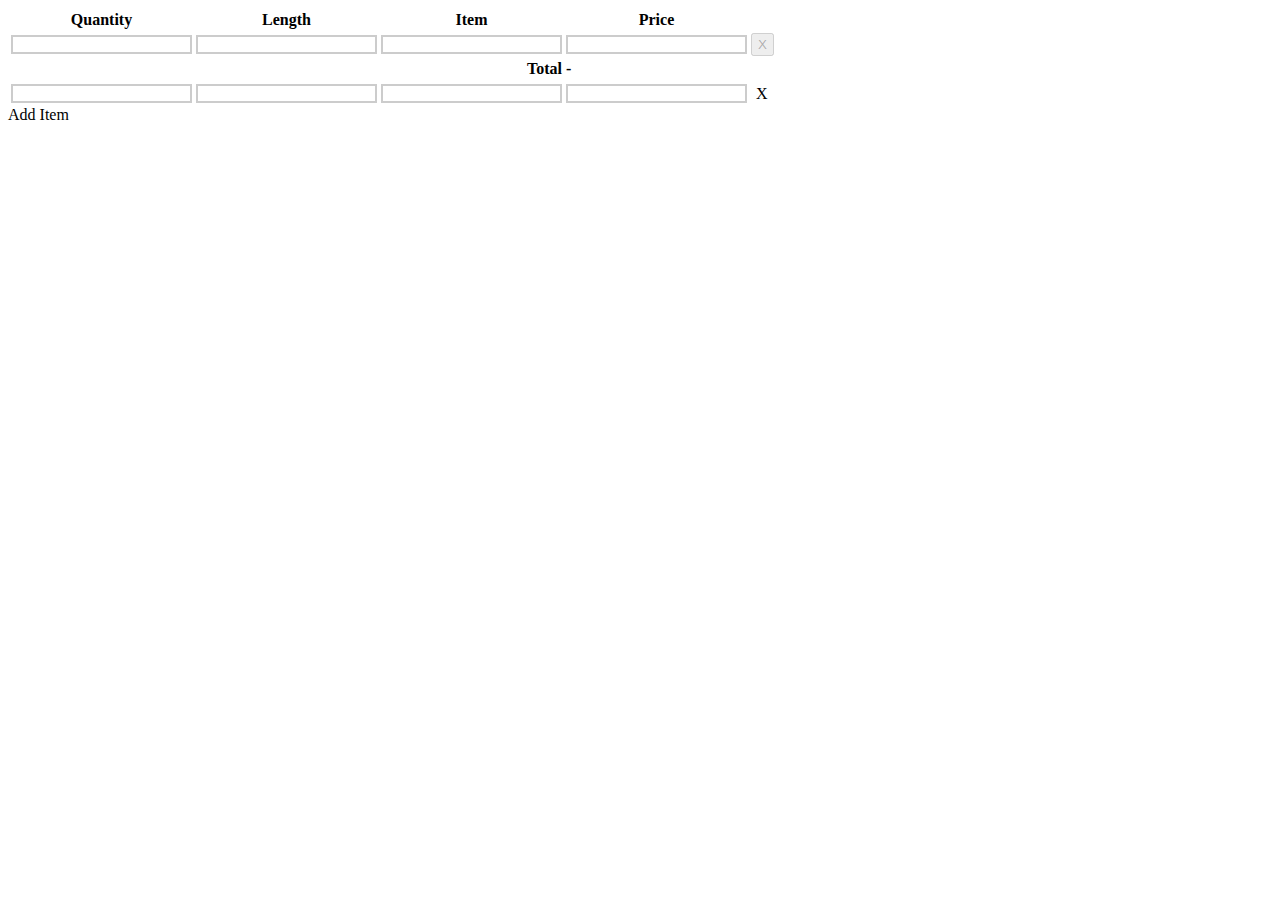
<file: raw-html/add-item-new.html>
<html>
<head>
	<style type="text/css">
		.remove-item-row {
    		padding: 2px 5px;
		}
	</style>
</head>
  <div class="table-container">
    <table class="table item-holder">
      <thead>
        <tr>
          <th class="th-item-qty col-md-2" style="text-align:center;">Quantity</th>
          <th class="th-item-units col-md-2" style="text-align:center;">Length</th>
          <th class="th-item-name col-md-5" style="text-align:center;">Item</th>
          <th class="th-item-cost col-md-2" style="text-align:center;">Price</th>
          <th class="th-item-hide col-md-1" style="text-align:center;">&nbsp;</th>
        </tr>
      </thead>
      <tbody>
      	<tr class="item-row">
          
          <td class="td-item-qty" style="text-align:center;"><input type="number" name="item-qty[]" class="item-row-input item-qty col-md-12" style="border: 2px solid #CCC;padding:0"></td>
          <td class="td-item-units" style="text-align:center;"><input type="text" name="item-units[]" class="item-row-input item-units col-md-12" style="border: 2px solid #CCC;padding:0"></td>
          <td class="td-item-name" style="text-align:center;"><input type="text" name="item-name[]" class="item-row-input item-name col-md-12" style="border: 2px solid #CCC;padding:0"></td>
          <td class="td-item-cost" style="text-align:center;"><input type="text" name="item-cost[]" class="item-row-input item-cost col-md-12" style="border: 2px solid #CCC;padding:0"></td>
          <td class="td-item-hide" style="text-align:center;"><input type="button" class="remove-item-row" disabled="disabled" value="X"></td>
        </tr>
      <tfoot>
        <tr>
          <th class="total" colspan="3" style="text-align:right">Total</th>
          <th colspan="2" style="text-align:left;">-&nbsp;&nbsp;&nbsp;<label id="paymentamountlabel" class="paymentamountlabel"></label></th>
          
        </tr>
      </tfoot>
        </tbody>
      
    </table>
    <!--item-holder -->
    
    <div class="hidden-add-item-clone">
      <table>
        <tr class="item-row">
          
          <td class="td-item-qty" style="text-align:center;"><input type="number" name="item-qty[]" class="item-row-input item-qty col-md-12" style="border: 2px solid #CCC;padding:0"></td>
          <td class="td-item-units" style="text-align:center;"><input type="text" name="item-units[]" class="item-row-input item-units col-md-12" style="border: 2px solid #CCC;padding:0"></td>
          <td class="td-item-name" style="text-align:center;"><input type="text" name="item-name[]" class="item-row-input item-name col-md-12" style="border: 2px solid #CCC;padding:0"></td>
          <td class="td-item-cost" style="text-align:center;"><input type="text" name="item-cost[]" class="item-row-input item-cost col-md-12" style="border: 2px solid #CCC;padding:0"></td>
          <td class="td-item-hide" style="text-align:center;"><a class="remove-item-row">X</a></td>
        </tr>
      </table>
    </div>

    <!-- hidden-add-item-clone -->
    
    <div class="addmore add-item"><a>Add Item</a></div>
  </div>
                       
<!-- <form name="form1" method="post" width="500px" height="500px">
	<div id="text-blank" style="height:20px;width:150px;">&nbsp;&nbsp;</div>
	<h5>Length :</h5>
	<center>
<div id="TextBoxesGroup">
	<div id="TextBoxDiv1" >
		<input id="value" name="value[]" type="text" class="item-cost">&nbsp;&nbsp;<div style="width:50px">&nbsp;&nbsp;</div>
	</div>
</div>
<label id="paymentamountlabel" class="paymentamountlabel"></label>

<input value="Add fields" id="addButton" type="button" class="btn btn-success">
<input value="Remove fields" id="removeButton" type="button" class="btn btn-danger">
</center>
<!-- <input value="submit" id="getButtonValue" name="submit" type="submit"> 
</form>
<br><br>
<table class="table table-condensed">
	<thead>
    	<tr>
        	<th>SN</th>
            <th>Item Name</th>
            <th>Quantity</th>
            <th>Unit Price</th>
            <th>Cost</th>            
        </tr>
        
    </thead>
    <tbody>
    	<tr>
        	<td>1</td>
        	<td><input type="text" name="name" value="" class="col-md-5 " style="border: 2px solid #CCC;padding:0"/></td>
        	<td><input type="number" name="quantity" value="" class="col-md-5" min="1" max="50" style="border: 2px solid #CCC;padding:0;text-align:center"/></td>
        	<td><input type="text" name="unit" value="" class="col-md-5" style="border: 2px solid #CCC;padding:0"/></td>
        	<td><input type="text" name="cost" value="" class="col-md-5" style="border: 2px solid #CCC;padding:0"/></td>
        </tr>
    </tbody>
</table> -->
<script src = "http://ajax.googleapis.com/ajax/libs/jquery/1.10.2/jquery.min.js"></script>
<script type="text/javascript">
	$(document).ready(function(){

	    /*$("#removeButton").click(function () {
		   
      		var amountSum=parseFloat($(".paymentamountlabel").html());
      		$(".paymentamountlabel").empty('');
       		$('.item-cost').each(function(){
           		if (this.value != "")
           		{
           			rmmns=parseFloat(this.value)
           			//alert($(this).val());
           		}
       		});
   			amountSum=amountSum-rmmns;
			if(counter==1){
		        alert("No more textbox to remove");
		        return false;
		    }   
	        counter--;
			//$(".paymentamountlabel").html('');
	        $("#TextBoxDiv" + counter).remove();

      // alert('foo');
      
       $(".paymentamountlabel").text(amountSum);
       console.log(amountSum);

		});*/
		
		 
			
		$(document).on('change',".item-cost",function(){
			var total = 0;
			$(".paymentamountlabel").empty();
			$('.item-cost').each(function(){
				var dis = parseFloat(this.value);
				//console.log(dis);
				if(!isNaN(dis)){
					dis = parseFloat(dis);
					total = total + dis;
				}
			});
			 $(".paymentamountlabel").text(total);
       		 //console.log(total);
		});	

		$(document).on('click',".item-units",function(){
    $('input.item-units').blur(function(){
        var num = parseFloat($(this).val());
        var cleanNum = num.toFixed(2);
        $(this).val(cleanNum);
        if(num/cleanNum < 1){
            $('#error').text('Please enter only 2 decimal places, we have truncated extra points');
            }
        });
    });	
	

    	 /*$('#addButton').click(function(){
      		var amountSum=0;
       		$('.item-cost').each(function(){
           		if (this.value != "")
           		{
           			//alert($(this).val());
           			amountSum+=parseInt(this.value);
           		}
       		});
      // alert('foo');
     // $(".paymentamountlabel").empty('');
       $(".paymentamountlabel").text(amountSum);
       console.log(amountSum);

       });*/

		
  });
</script>
<script src="js/jquery.js"></script> 
<script src="js/bootstrap.min.js"></script> 
<script src="js/jquery.autocomplete.min.js"></script> 
<script src="js/autocomplete-item-data.js"></script> 
<script src="js/jquery.autosize.input.js"></script> 
<script src="js/main.js"></script>
<script type="text/javascript">
	$(document).on('click',".item-name",function(){
	
	$('.item-name').autocomplete({
    lookup: itemData, // see autocomplete-json-data.js
    onSelect: function (suggestion) {
    	//alert("hello");
     
			
			
			
    }
});
	});

	$(".remove-item-row").click(function(){
		var cost = parseFloat($(".paymentamountlabel").text());
		var price = $(this).parent().parent().find('.item-cost').val();
		 console.log($(this).parent().parent().find('.item-cost').val());
		 cost -=parseFloat(price);
		 $(".paymentamountlabel").html(cost);
	});
  
	


/*function load_item(cat_id){
        $(".item-name").autocomplete({
          serviceUrl:'<?php echo $this->webroot; ?>customersquotes/items?id='+cat_id,
          minChars:2,
          onSelect: function (suggestion) {
            //console.log(suggestion);
            var itemId = $(this).attr('data');
            $(this).parent().parent().parent().find('.item-units').val(suggestion.units);
            $(this).parent().parent().parent().find(".item-qty").val(1); 
            $(this).parent().parent().parent().find('.item-cost').val(suggestion.price);
            var cost = suggestion.price;
            $(this).parent().parent().parent().find('.itemId').val(suggestion.data);
            $(this).parent().parent().parent().find('.units_price').val(suggestion.price);
            newTotalCost();
          }
        });
      }*/
</script>

</html>
</file>
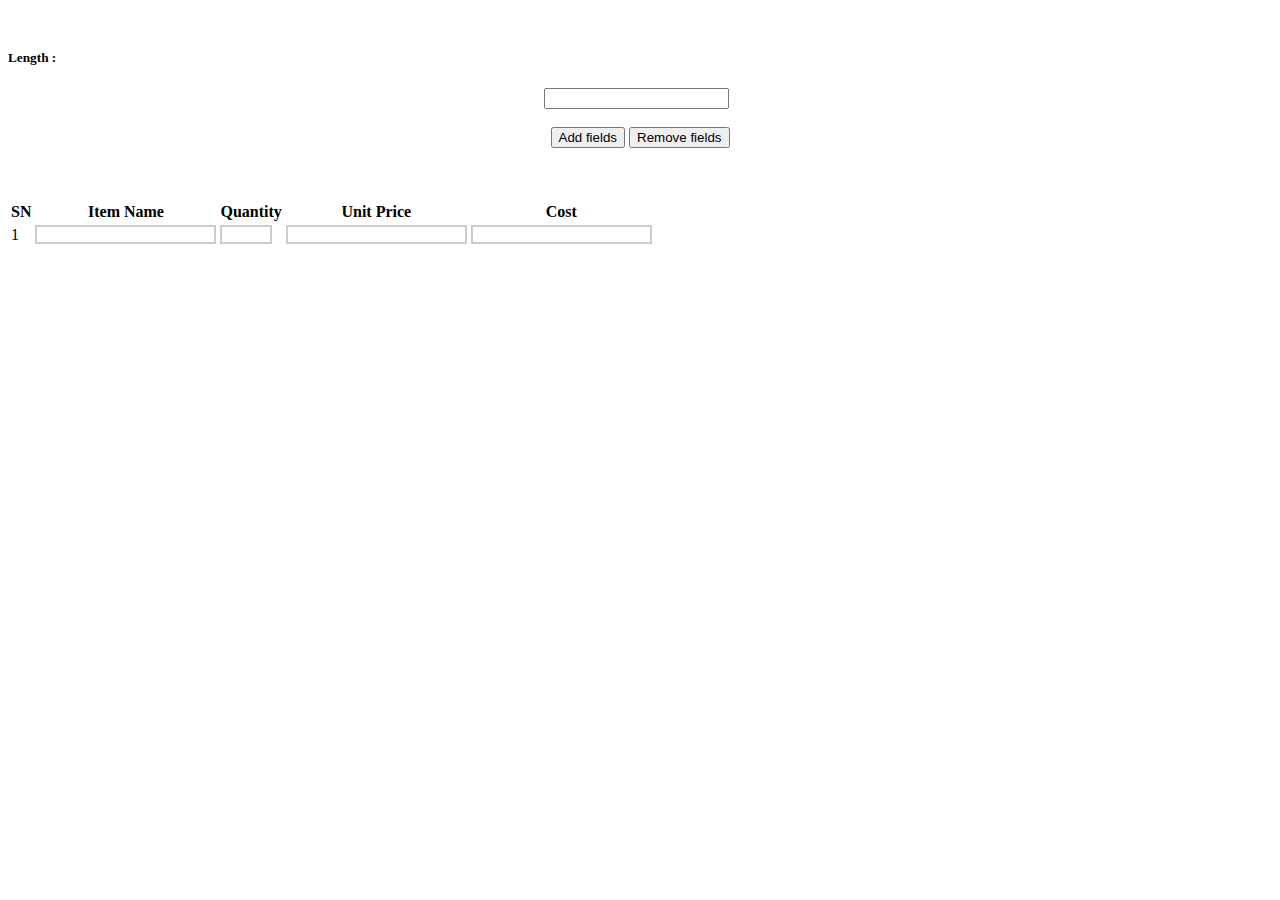
<file: raw-html/add-item.html>
<html>
<head>
	
</head>
<form name="form1" method="post" width="500px" height="500px">
	<div id="text-blank" style="height:20px;width:150px;">&nbsp;&nbsp;</div>
	<h5>Length :</h5>
	<center>
<div id="TextBoxesGroup">
	<div id="TextBoxDiv1" >
		<input id="value" name="value[]" type="text" class="item-cost">&nbsp;&nbsp;<div style="width:50px">&nbsp;&nbsp;</div>
	</div>
</div>
<label id="paymentamountlabel" class="paymentamountlabel"></label>

<input value="Add fields" id="addButton" type="button" class="btn btn-success">
<input value="Remove fields" id="removeButton" type="button" class="btn btn-danger">
</center>
<!-- <input value="submit" id="getButtonValue" name="submit" type="submit"> -->
</form>
<br><br>
<table class="table table-condensed">
	<thead>
    	<tr>
        	<th>SN</th>
            <th>Item Name</th>
            <th>Quantity</th>
            <th>Unit Price</th>
            <th>Cost</th>            
        </tr>
        
    </thead>
    <tbody>
    	<tr>
        	<td>1</td>
        	<td><input type="text" name="name" value="" class="col-md-5 " style="border: 2px solid #CCC;padding:0"/></td>
        	<td><input type="number" name="quantity" value="" class="col-md-5" min="1" max="50" style="border: 2px solid #CCC;padding:0;text-align:center"/></td>
        	<td><input type="text" name="unit" value="" class="col-md-5" style="border: 2px solid #CCC;padding:0"/></td>
        	<td><input type="text" name="cost" value="" class="col-md-5" style="border: 2px solid #CCC;padding:0"/></td>
        </tr>
    </tbody>
</table>
<script src = "http://ajax.googleapis.com/ajax/libs/jquery/1.10.2/jquery.min.js"></script>
<script type="text/javascript">

    $(document).ready(function(){

	    var counter = 2;
		
	    $("#addButton").click(function () {
				
			if(counter>100){
		        alert("Only 100 textboxes allow");
		        return false;
		    }   
			
			var newTextBoxDiv = $(document.createElement('div')).attr("id", 'TextBoxDiv' + counter);
                newTextBoxDiv.after().html(
				
				'<input type="text" name="value[]" id="value" value="" class="item-cost" >&nbsp;&nbsp;<div style="width:50px">&nbsp;&nbsp;</div>');
            
			newTextBoxDiv.appendTo("#TextBoxesGroup");
				
		    counter++;
	    });

	    $("#removeButton").click(function () {
		   
      		var amountSum=parseFloat($(".paymentamountlabel").html());
      		$(".paymentamountlabel").empty('');
       		$('.item-cost').each(function(){
           		if (this.value != "")
           		{
           			rmmns=parseFloat(this.value)
           			//alert($(this).val());
           		}
       		});
   			amountSum=amountSum-rmmns;
			if(counter==1){
		        alert("No more textbox to remove");
		        return false;
		    }   
	        counter--;
			//$(".paymentamountlabel").html('');
	        $("#TextBoxDiv" + counter).remove();

      // alert('foo');
      
       $(".paymentamountlabel").text(amountSum);
       console.log(amountSum);

		});
		
		 /*$("#getButtonValue").click(function () {
		
		 	var msg = '';
			for(i=1; i<counter; i++){
		 		msg += $('#key' + i).val() + " : " + $('#value' + i).val();
		 	}
		    	alert(msg);
		 });*/
			
		$(document).on('change',".item-cost",function(){
			var total = 0;
			$(".paymentamountlabel").empty();
			$('.item-cost').each(function(){
				var dis = parseFloat(this.value);
				//console.log(dis);
				if(!isNaN(dis)){
					dis = parseFloat(dis);
					total = total + dis;
				}
			});
			 $(".paymentamountlabel").text(total);
       		 //console.log(total);
		});		
	

    	 $('#addButton').click(function(){
      		var amountSum=0;
       		$('.item-cost').each(function(){
           		if (this.value != "")
           		{
           			//alert($(this).val());
           			amountSum+=parseInt(this.value);
           		}
       		});
      // alert('foo');
     // $(".paymentamountlabel").empty('');
       $(".paymentamountlabel").text(amountSum);
       console.log(amountSum);

       });

		
  });
</script>

</html>
</file>
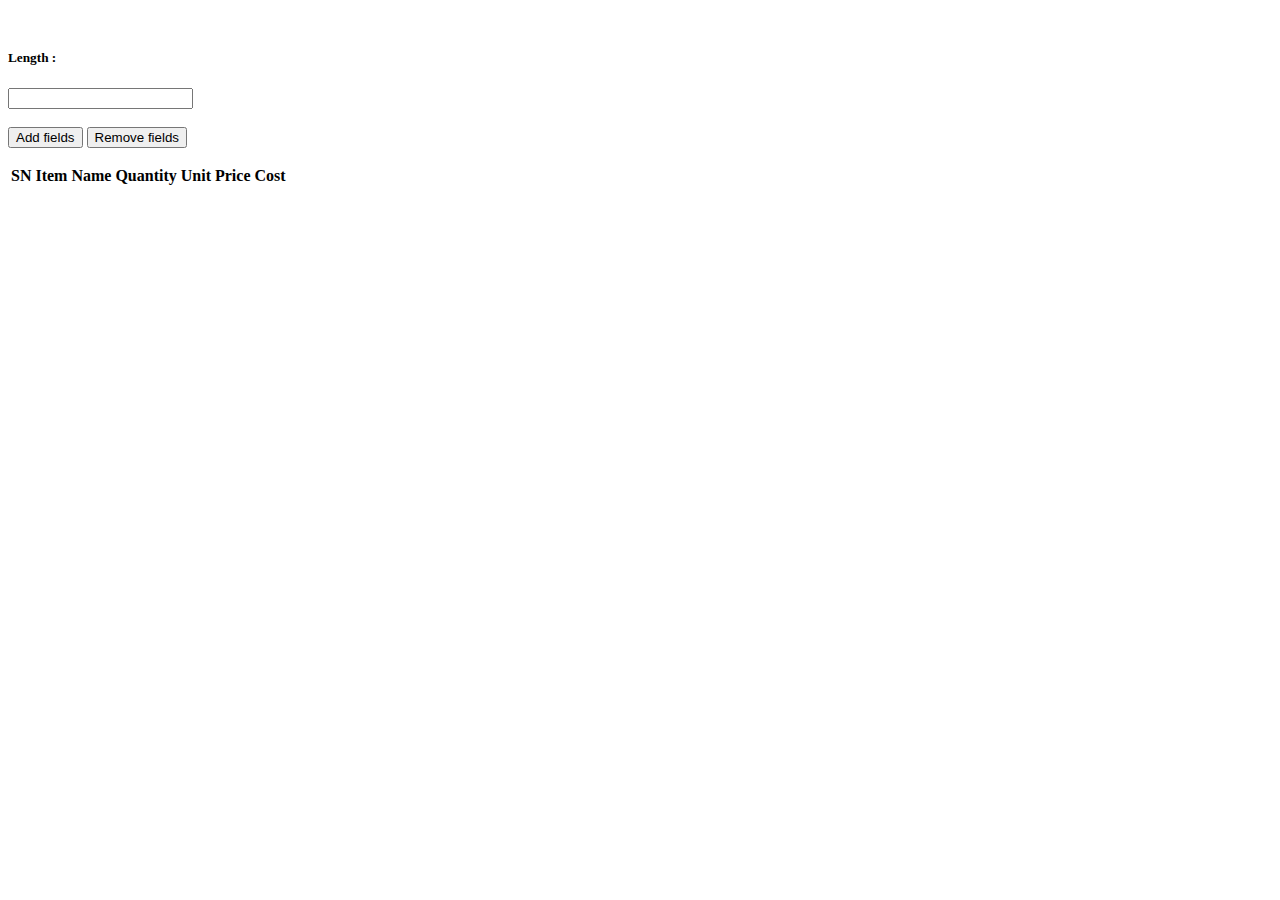
<file: raw-html/add-item11.html>
<html>
<head>
	
</head>
<form name="form1" method="post" width="500px" height="500px">
	<div id="text-blank" style="height:20px;width:150px;">&nbsp;&nbsp;</div>
	<h5>Length :</h5>
<div id="TextBoxesGroup">
	<div id="TextBoxDiv1" >
		<input id="value" name="value[]" type="text" class="item-cost">&nbsp;&nbsp;<div style="width:50px">&nbsp;&nbsp;</div>
	</div>
</div>
<label id="paymentamountlabel" class="paymentamountlabel"></label>
<input value="Add fields" id="addButton" type="button">
<input value="Remove fields" id="removeButton" type="button">
<!-- <input value="submit" id="getButtonValue" name="submit" type="submit"> -->
</form>
<table class="table table-condensed">
	<thead>
    	<tr>
        	<th>SN</th>
            <th>Item Name</th>
            <th>Quantity</th>
            <th>Unit Price</th>
            <th>Cost</th>            
        </tr>
    </thead>
</table>
<script src = "http://ajax.googleapis.com/ajax/libs/jquery/1.10.2/jquery.min.js"></script>
<script type="text/javascript">

    $(document).ready(function(){

	    var counter = 2;
		
	    $("#addButton").click(function () {
				
			if(counter>100){
		        alert("Only 100 textboxes allow");
		        return false;
		    }   
			
			var newTextBoxDiv = $(document.createElement('div')).attr("id", 'TextBoxDiv' + counter);
                newTextBoxDiv.after().html(
				
				'<input type="text" name="value[]" id="value" value="" class="item-cost" >&nbsp;&nbsp;<div style="width:50px">&nbsp;&nbsp;</div>');
            
			newTextBoxDiv.appendTo("#TextBoxesGroup");
				
		    counter++;
	    });

	    $("#removeButton").click(function () {
		    if(counter==1){
		        alert("No more textbox to remove");
		        return false;
		    }   
	        counter--;
			//$(".paymentamountlabel").html('');
	        $("#TextBoxDiv" + counter).remove();
		});
		
		 /*$("#getButtonValue").click(function () {
		
		 	var msg = '';
			for(i=1; i<counter; i++){
		 		msg += $('#key' + i).val() + " : " + $('#value' + i).val();
		 	}
		    	alert(msg);
		 });*/
			
		$(document).on('change',".item-cost",function(){
			var total = 0;
			$(".paymentamountlabel").empty();
			$('.item-cost').each(function(){
				var dis = parseFloat(this.value);
				//console.log(dis);
				if(!isNaN(dis)){
					dis = parseFloat(dis);
					total = total + dis;
				}
			});
			 $(".paymentamountlabel").text(total);
       		 //console.log(total);
		});		
	

    	 $('#addButton').click(function(){
      		var amountSum=0;
       		$('.item-cost').each(function(){
           		if (this.value != "")
           		{
           			//alert($(this).val());
           			amountSum+=parseInt(this.value);
           		}
       		});
      // alert('foo');
     // $(".paymentamountlabel").empty('');
       $(".paymentamountlabel").text(amountSum);
       console.log(amountSum);

       });
    	 $('#removeButton').click(function(){
      		var amountSum=$(".paymentamountlabel").html();
       		$('.item-cost').each(function(){
           		if (this.value != "")
           		{
           			//alert($(this).val());
           			amountSum-=parseInt(this.value);
           		}
       		});
      // alert('foo');
     // $(".paymentamountlabel").empty('');
       $(".paymentamountlabel").text(amountSum);
       console.log(amountSum);

       });
		
  });
</script>

</html>
</file>
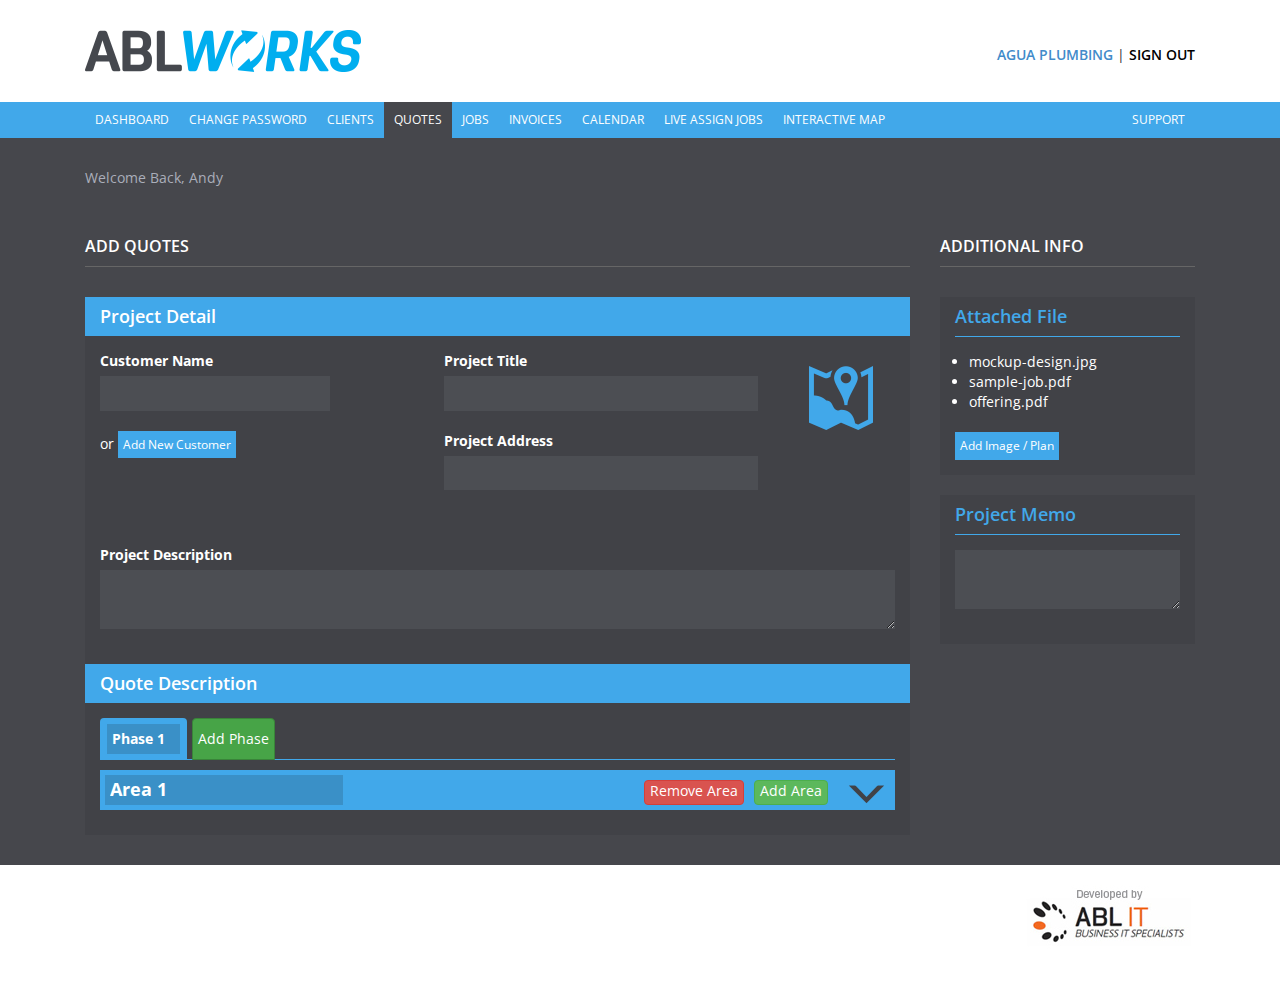
<file: raw-html/add-quotes-new.html>
<!DOCTYPE html>
<html lang="en">
<head>
<meta charset="utf-8">
<title>ABL Works Apps</title>
<meta name="viewport" content="width=device-width, initial-scale=1.0">
<meta name="description" content="">

<!-- Le styles -->
<link href='http://fonts.googleapis.com/css?family=Open+Sans:400,600' rel='stylesheet' type='text/css'>
<link href="css/bootstrap.min.css" rel="stylesheet">
<link href="css/custom.css" rel="stylesheet">

<!-- HTML5 shim, for IE6-8 support of HTML5 elements -->
<!--[if lt IE 9]>
      <script src="js/html5shiv.js"></script>
    <![endif]-->

</head>

<body>
<div class="header">
  <div class="container">
    <div class="row">
      <div class="logo col-md-6"><img src="img/abl.png" alt=""></div>
      <div class="menu-right col-md-6"><span><a href="#">Agua Plumbing</a></span> | <span class="sign-out"><a href="#">Sign Out</a></span></div>
    </div>
  </div>
  <div class="main-menu">
    <div class="container">
      <div class="row">
        <div  class="col-md-12">
          <ul class="nav navbar-nav">
            <li> <a href="index.html">Dashboard</a> </li>
            <li> <a href="/app/users/#myModal" data-toggle="modal" id="cPassword">Change Password</a> </li>
            <li> <a href="#">Clients</a> </li>
            <li class="active"> <a href="quotes.html">Quotes</a> </li>
            <li> <a href="#">Jobs</a> </li>
            <li> <a href="#">Invoices</a> </li>
            <li> <a href="#">Calendar</a> </li>
            <li> <a href="#">Live Assign Jobs</a> </li>
            <li> <a href="#">Interactive Map</a> </li>
            <li class="support"> <a href="#">Support</a></li>
          </ul>
        </div>
      </div>
    </div>
  </div>
  <!-- main menu --> 
</div>
<!-- header -->

<div class="main-content">
  <div class="welcome-text container">
    <div class="row">
      <div class="col-md-12">
        <p>Welcome Back, Andy</p>
      </div>
    </div>
  </div>
  <div class="quote-content add-quote">
    <div class="container">
      <div class="row">
        <div class="left-content col-md-9">
          <div class="add-quoting">
            <form>
              <h2 class="element-title">Add Quotes</h2>
              <div class="customer-area">
                <div class="row entity-title">
                  <div class="col-md-12">
                    <h3>Project Detail</h3>
                  </div>
                </div>
              </div>
              <!-- customer-area -->
              
              <div class="project-area">
                <div class="row entity-content">
                  <div class="input-autosuggest col-md-5">
                    <div class="select-customers">
                      <fieldset class="customer-autosuggest">
                        <label for="customer-autosuggest">Customer Name</label>
                        <input type="text" name="customer-autosuggest" id="customer-autosuggest" onfocus="this.value='';">
                      </fieldset>
                      <div class="add-new-cust"> <span>or</span> <span class="addmore add-cust"><a>Add New Customer</a></span> </div>
                      <!-- add-new-cust --> 
                    </div>
                    <!-- select-customer -->
                    
                    <div class="add-new-customer hidden">
                      <fieldset>
                        <label for="add-cust-name">Name</label>
                        <input type="text" name="add-cust-name" id="add-cust-name">
                      </fieldset>
                      <fieldset>
                        <label for="add-cust-company">Company</label>
                        <input type="text" name="add-cust-company" id="add-cust-company">
                      </fieldset>
                      <fieldset>
                        <label for="add-cust-address">Address</label>
                        <input type="text" name="add-cust-address" id="add-cust-address">
                      </fieldset>
                      <fieldset>
                        <label for="add-cust-ph-office">Phone Office</label>
                        <input type="text" name="add-cust-ph-office" id="add-cust-ph-office">
                      </fieldset>
                      <fieldset>
                        <label for="add-cust-ph-mobile">Phone Mobile</label>
                        <input type="text" name="add-cust-ph-mobile" id="add-cust-ph-mobile">
                      </fieldset>
                      <fieldset>
                        <label for="add-cust-ph-fax">Phone Fax</label>
                        <input type="text" name="add-cust-ph-fax" id="add-cust-ph-fax">
                      </fieldset>
                      <fieldset>
                        <label for="add-cust-email">Email</label>
                        <input type="text" name="add-cust-email" id="add-cust-email">
                      </fieldset>
                      <div class="add-cust-cancel "><a class="btn btn-danger">Cancel</a></div>
                    </div>
                    <!-- add-new-customer -->
                    
                    <div class="row" id="autosuggest-result"> </div>
                  </div>
                  <!-- input-autosuggest-->
                  <div class="project-content col-md-5">
                    <fieldset class="project-title">
                      <label for="project-title">Project Title</label>
                      <input type="text" name="project-title" id="project-title">
                    </fieldset>
                    <fieldset class="project-address">
                      <label class="input-address" for="project-address">Project Address</label>
                      <div class="address-item">
                        <input type="text" name="project-address[]" class="project-address-input">
                      </div>
                    </fieldset>
                  </div>
                  <div class="project-maps col-md-2"> <a href=""><img src="img/map-marker-64.png" width="64" height="64"></a> </div>
                  <div class="clearfix"></div>
                  <div class="project-description-area col-md-12">
                    <fieldset class="project-description">
                      <label for="project-description">Project Description</label>
                      <textarea type="text" name="project-description" id="project-description"></textarea>
                    </fieldset>
                  </div>
                </div>
              </div>
              <!-- project-area -->
              
              <div class="item-area">
                <div class="row entity-title">
                  <div class="col-md-12">
                    <h3>Quote Description</h3>
                  </div>
                </div>
                <div class="quote-detail row entity-content">
                  <div class="col-md-12 phase-container">
                    <ul class="nav nav-tabs" id="area-tabs">
                      <li class="active"> <a href="#phase-1" data-toggle="tab">
                        <input type="text" name="phase-1" class="phase-input-title" data-autosize-input='{ "space": 10 }' value="Phase 1"  />
                        </a> </li>

                      <li class="add-more-phase"><a>Add Phase</a></li>
                    </ul>
                    <div class="tab-content">
                      <div class="tab-pane active" id="phase-1">
                      <div class="area-container">
                        <div class="area-title clearfix">
                          <h4>
                            <input type="text" name="area-name[]" id="area-name" class="area-input-title" value="Area 1">
                          </h4>
                          <span class="toggle-arrow"></span>
                          <span class="add-more-area"><a class="btn btn-success">Add Area</a></span>
                          <span class="remove-area"><a class="btn btn-danger">Remove Area</a></span></div>
                        <div class="area-content">
                          <div class="table-container">
                            <table class="table item-holder">
                              <thead>
                                <tr>
                                  <th class="th-item-name col-md-8">Item Name</th>
                                  <th class="th-item-qty col-md-1">Quantity</th>
                                  <th class="th-item-units col-md-1">Units</th>
                                  <th class="th-item-cost col-md-2">Cost</th>
                                  <th class="th-item-hide col-md-1">&nbsp;</th>
                                </tr>
                              </thead>
                              <tbody>
                              <tfoot>
                                <tr>
                                  <th class="total" colspan="3">Total</th>
                                  <th colspan="2">-</th>
                                </tr>
                              </tfoot>
                                </tbody>
                              
                            </table>
                            <!--item-holder -->
                            
                            <div class="hidden-add-item-clone">
                              <table>
                                <tr class="item-row">
                                  <td class="td-item-name"><input type="text" name="item-name[]" class="item-row-input item-name"></td>
                                  <td class="td-item-qty"><input type="text" name="item-qty[]" class="item-row-input item-qty"></td>
                                  <td class="td-item-units"><input type="text" name="item-units[]" class="item-row-input item-units"></td>
                                  <td class="td-item-cost"><input type="text" name="item-cost[]" class="item-row-input item-cost"></td>
                                  <td class="td-item-hide"><a class="remove-item-row">X</a></td>
                                </tr>
                              </table>
                            </div>
                            <!-- hidden-add-item-clone -->
                            
                            <div class="addmore add-item"><a>Add Item</a></div>
                          </div>
                        </div>
                        </div>
                      </div>
                      
                      
                      
                      
                      
                                        
                      
                      
                      
                      
                      
                      
                      
                      
                      
                      
                      
                      
                      
                      
                      
                    </div><!-- tab-content -->
                  </div><!--phase-container--> 
                  
                </div>
              </div>
              <!-- item-area -->
              
            </form>
          </div>
          <!-- quoting --> 
          
        </div>
        <div class="right-content additional-info col-md-3">
          <h2 class="element-title">Additional Info</h2>
          <div class="widget-box">
            <div class="row entity-title">
              <div class="col-md-12">
                <h3 class="sidebar-header">Attached File</h3>
              </div>
            </div>
            <div class="row entity-content">
              <div class="col-md-12">
                <ul>
                  <li><a href="#">mockup-design.jpg</a></li>
                  <li><a href="#">sample-job.pdf</a></li>
                  <li><a href="#">offering.pdf</a></li>
                </ul>
                <div class="addmore add-item"><a>Add Image / Plan</a></div>
              </div>
            </div>
          </div>
          <!-- widget-box -->
          
          <div class="widget-box">
            <div class="row entity-title">
              <div class="col-md-12">
                <h3 class="sidebar-header">Project Memo</h3>
              </div>
            </div>
            <div class="row entity-content">
              <div class="col-md-12">
                <fieldset class="project-memo">
                  <textarea type="text" name="project-memo" id="project-memo"></textarea>
                </fieldset>
              </div>
            </div>
          </div>
          <!-- widget-box --> 
          
        </div>
      </div>
    </div>
  </div>
  <!-- dashboard-content --> 
</div>
<!-- main-content -->
<div class="footer">
  <div class="container">
    <div class="row">
      <div class="col-md-12"> <img src="img/abl-copy.jpg" alt=""> </div>
    </div>
  </div>
</div>
<!-- /container --> 


<div style="display:none">
	<div class="hidden-clone">
  
  <div class="area-container area-for-clone">
                        <div class="area-title clearfix">
                          <h4>
                            <input type="text" name="area-name[]" id="area-name" class="area-input-title" value="Area 1">
                          </h4>
                          <span class="toggle-arrow"></span>
                          <span class="add-more-area"><a class="btn btn-success">Add Area</a></span>
                          <span class="remove-area"><a class="btn btn-danger">Remove Area</a></span></div>
                        <div class="area-content">
                          <div class="table-container">
                            <table class="table item-holder">
                              <thead>
                                <tr>
                                  <th class="th-item-name col-md-8">Item Name</th>
                                  <th class="th-item-qty col-md-1">Quantity</th>
                                  <th class="th-item-units col-md-1">Units</th>
                                  <th class="th-item-cost col-md-2">Cost</th>
                                  <th class="th-item-hide col-md-1">&nbsp;</th>
                                </tr>
                              </thead>
                              <tbody>
                              <tfoot>
                                <tr>
                                  <th class="total" colspan="3">Total</th>
                                  <th colspan="2">-</th>
                                </tr>
                              </tfoot>
                                </tbody>
                              
                            </table>
                            <!--item-holder -->
                            
                            <div class="hidden-add-item-clone">
                              <table>
                                <tr class="item-row">
                                  <td class="td-item-name"><input type="text" name="item-name[]" class="item-row-input item-name"></td>
                                  <td class="td-item-qty"><input type="text" name="item-qty[]" class="item-row-input item-qty"></td>
                                  <td class="td-item-units"><input type="text" name="item-units[]" class="item-row-input item-units"></td>
                                  <td class="td-item-cost"><input type="text" name="item-cost[]" class="item-row-input item-cost"></td>
                                  <td class="td-item-hide"><a class="remove-item-row">X</a></td>
                                </tr>
                              </table>
                            </div>
                            <!-- hidden-add-item-clone -->
                            
                            <div class="addmore add-item"><a>Add Item</a></div>
                          </div>
                        </div>
                        </div>
                        
                        
                        
                        <!---- END OF CLONE AREA -->
                        
                        
                        
                        
                        <div class="tab-title">
                        
                        <li> <a href="#phase-x" data-toggle="tab">
                        <input type="text" name="phase-x" class="phase-input-title" data-autosize-input='{ "space": 10 }' value="Phase 2"  />
                        </a><span class="remove-phase">X</span></li>
                        
                        </div>
                        
                        
                        
                        
                        
                        
                        
                        
                        
                     <div class="tab-pane" id="phase-x">
                      <div class="area-container">
                        <div class="area-title clearfix">
                          <h4>
                            <input type="text" name="area-name[]" id="area-name" class="area-input-title" value="Area 1">
                          </h4>
                          <span class="toggle-arrow"></span>
                          <span class="add-more-area"><a class="btn btn-success">Add Area</a></span>
                          <span class="remove-area"><a class="btn btn-danger">Remove Area</a></span></div>
                        <div class="area-content">
                          <div class="table-container">
                            <table class="table item-holder">
                              <thead>
                                <tr>
                                  <th class="th-item-name col-md-8">Item Name</th>
                                  <th class="th-item-qty col-md-1">Quantity</th>
                                  <th class="th-item-units col-md-1">Units</th>
                                  <th class="th-item-cost col-md-2">Cost</th>
                                  <th class="th-item-hide col-md-1">&nbsp;</th>
                                </tr>
                              </thead>
                              <tbody>
                              <tfoot>
                                <tr>
                                  <th class="total" colspan="3">Total</th>
                                  <th colspan="2">-</th>
                                </tr>
                              </tfoot>
                                </tbody>
                              
                            </table>
                            <!--item-holder -->
                            
                            <div class="hidden-add-item-clone">
                              <table>
                                <tr class="item-row">
                                  <td class="td-item-name"><input type="text" name="item-name[]" class="item-row-input item-name"></td>
                                  <td class="td-item-qty"><input type="text" name="item-qty[]" class="item-row-input item-qty"></td>
                                  <td class="td-item-units"><input type="text" name="item-units[]" class="item-row-input item-units"></td>
                                  <td class="td-item-cost"><input type="text" name="item-cost[]" class="item-row-input item-cost"></td>
                                  <td class="td-item-hide"><a class="remove-item-row">X</a></td>
                                </tr>
                              </table>
                            </div>
                            <!-- hidden-add-item-clone -->
                            
                            <div class="addmore add-item"><a>Add Item</a></div>
                          </div>
                        </div>
                        </div>
                      </div>
  
  </div><!-- hidden-clone -->
</div>

<script src="js/jquery.js"></script> 
<script src="js/bootstrap.min.js"></script> 
<script src="js/jquery.autocomplete.min.js"></script> 
<script src="js/autocomplete-json-data.js"></script> 
<script src="js/autocomplete-customers.js"></script> 
<script src="js/jquery.autosize.input.js"></script> 
<script src="js/main.js"></script>
</body>
</html>
</file>
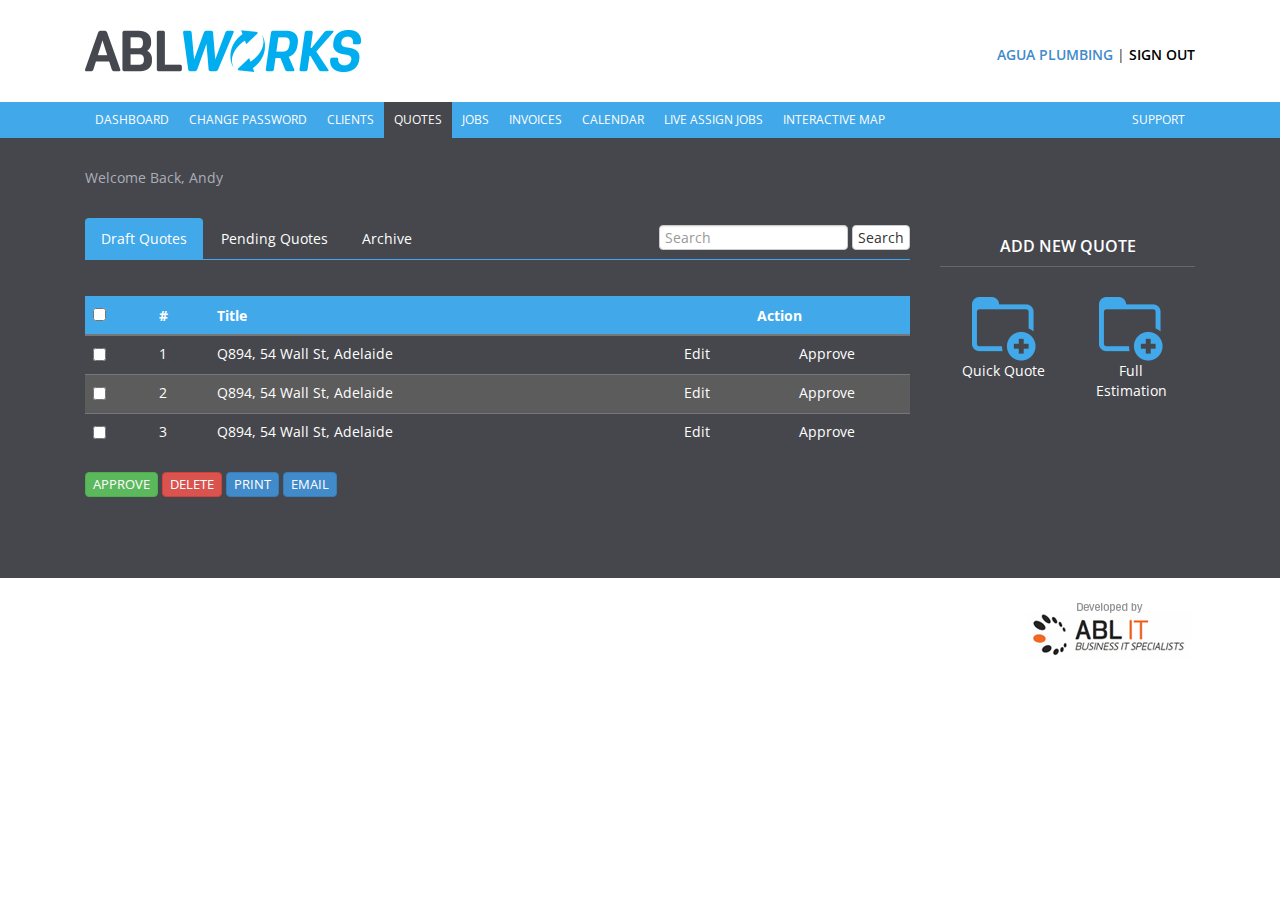
<file: raw-html/quotes.html>
<!DOCTYPE html>
<html lang="en">
<head>
<meta charset="utf-8">
<title>ABL Works Apps</title>
<meta name="viewport" content="width=device-width, initial-scale=1.0">
<meta name="description" content="">

<!-- Le styles -->
<link href='http://fonts.googleapis.com/css?family=Open+Sans:400,600' rel='stylesheet' type='text/css'>
<link href="css/bootstrap.min.css" rel="stylesheet">
<link href="css/custom.css" rel="stylesheet">

<!-- HTML5 shim, for IE6-8 support of HTML5 elements -->
<!--[if lt IE 9]>
      <script src="js/html5shiv.js"></script>
    <![endif]-->

</head>

<body>
<div class="header">
  <div class="container">
    <div class="row">
      <div class="logo col-md-6"><img src="img/abl.png" alt=""></div>
      <div class="menu-right col-md-6"><span><a href="#">Agua Plumbing</a></span> | <span class="sign-out"><a href="#">Sign Out</a></span></div>
    </div>
  </div>
  <div class="main-menu">
    <div class="container">
      <div class="row">
        <div  class="col-md-12">
          <ul class="nav navbar-nav">
            <li> <a href="index.html">Dashboard</a> </li>
            <li> <a href="/app/users/#myModal" data-toggle="modal" id="cPassword">Change Password</a> </li>
            <li> <a href="#">Clients</a> </li>
            <li class="active"> <a href="quotes.html">Quotes</a> </li>
            <li> <a href="#">Jobs</a> </li>
            <li> <a href="#">Invoices</a> </li>
            <li> <a href="#">Calendar</a> </li>
            <li> <a href="#">Live Assign Jobs</a> </li>
            <li> <a href="#">Interactive Map</a> </li>
            <li class="support"> <a href="#">Support</a></li>
          </ul>
        </div>
      </div>
    </div>
  </div>
  <!-- main menu --> 
</div>
<!-- header -->

<div class="main-content">
  <div class="welcome-text container">
    <div class="row">
      <div class="col-md-12">
        <p>Welcome Back, Andy</p>
      </div>
    </div>
  </div>
  <div class="quote-content">
    <div class="container">
      <div class="row">
        <div class="left-content col-md-9">
          <ul class="nav nav-tabs" id="quote-tabs">
            <li class="active"><a href="#draft-quote" data-toggle="tab">Draft Quotes</a></li>
            <li><a href="#pending-quote" data-toggle="tab">Pending Quotes</a></li>
            <li><a href="#archive-quote" data-toggle="tab">Archive</a></li>
          </ul>
          <div class="tab-content">
            <div class="tab-pane active" id="draft-quote">
            	<div class="tab-search-container">
              <form class="navbar-form navbar-right" role="search">
                <div class="form-group">
                  <input type="text" class="form-control" placeholder="Search">
                </div>
                <button type="submit" class="btn btn-default">Search</button>
              </form>
              </div><!-- tab-search-container -->
              
              <div class="quoting">
                
                <div class="row">
                  <table class="table zebra-stripe">
                    <thead>
                      <tr>
                        <th><input type="checkbox" name="check[]" class="check-all"></th>
                        <th>#</th>
                        <th>Title</th>
                        <th colspan="2" class="actiontitle">Action</th>
                      </tr>
                    </thead>
                    <tbody>
                      <tr>
                        <td data-th="Check"><input type="checkbox" name="check[]" class="checkbox-action"></td>
                        <td data-th="#">1</td>
                        <td data-th="Title"><a href="">Q894, 54 Wall St, Adelaide</a></td>
                        <td data-th="Action" class="actionname"><a href="">Edit</a></td>
                        <td class="actionname"><a href="">Approve</a></td>
                      </tr>
                      <tr>
                        <td data-th="Check"><input type="checkbox" name="check[]" class="checkbox-action"></td>
                        <td data-th="#">2</td>
                        <td data-th="Title"><a href="">Q894, 54 Wall St, Adelaide</a></td>
                        <td data-th="Action" class="actionname"><a href="">Edit</a></td>
                        <td class="actionname"><a href="">Approve</a></td>
                      </tr>
                      <tr>
                        <td data-th="Check"><input type="checkbox" name="check[]" class="checkbox-action"></td>
                        <td data-th="#">3</td>
                        <td data-th="Title"><a href="">Q894, 54 Wall St, Adelaide</a></td>
                        <td data-th="Action" class="actionname"><a href="">Edit</a></td>
                        <td class="actionname"><a href="">Approve</a></td>
                      </tr>
                    </tbody>
                  </table>
                  <div class="btn-action"> <a class="btn btn-success" role="button">Approve</a> <a class="btn btn-danger" role="button">Delete</a> <a class="btn btn-primary" role="button">Print</a> <a class="btn btn-primary" role="button">Email</a> </div>
                </div>
              </div>
              <!-- quoting --> 
            </div>
            <!-- #draft-quote -->
            
            <div class="tab-pane" id="pending-quote">
            <div class="tab-search-container">
              <form class="navbar-form navbar-right" role="search">
                <div class="form-group">
                  <input type="text" class="form-control" placeholder="Search">
                </div>
                <button type="submit" class="btn btn-default">Search</button>
              </form>
              </div><!-- tab-search-container -->
              <div class="quoting">
                
                <div class="row">
                  <table class="table zebra-stripe">
                    <thead>
                      <tr>
                        <th><input type="checkbox" name="check[]" class="check-all"></th>
                        <th>#</th>
                        <th>Title</th>
                        <th colspan="2" class="actiontitle">Action</th>
                      </tr>
                    </thead>
                    <tbody>
                      <tr>
                        <td data-th="Check"><input type="checkbox" name="check[]" class="checkbox-action"></td>
                        <td data-th="#">1</td>
                        <td data-th="Title"><a href="">Q894, 54 Wall St, Adelaide</a></td>
                        <td data-th="Action" class="actionname"><a href="">Edit</a></td>
                        <td class="actionname"><a href="">Approve</a></td>
                      </tr>
                      <tr>
                        <td data-th="Check"><input type="checkbox" name="check[]" class="checkbox-action"></td>
                        <td data-th="#">2</td>
                        <td data-th="Title"><a href="">Q894, 54 Wall St, Adelaide</a></td>
                        <td data-th="Action" class="actionname"><a href="">Edit</a></td>
                        <td class="actionname"><a href="">Approve</a></td>
                      </tr>
                      <tr>
                        <td data-th="Check"><input type="checkbox" name="check[]" class="checkbox-action"></td>
                        <td data-th="#">3</td>
                        <td data-th="Title"><a href="">Q894, 54 Wall St, Adelaide</a></td>
                        <td data-th="Action" class="actionname"><a href="">Edit</a></td>
                        <td class="actionname"><a href="">Approve</a></td>
                      </tr>
                      
                      <tr>
                        <td data-th="Check"><input type="checkbox" name="check[]" class="checkbox-action"></td>
                        <td data-th="#">4</td>
                        <td data-th="Title"><a href="">Q894, 54 Wall St, Adelaide</a></td>
                        <td data-th="Action" class="actionname"><a href="">Edit</a></td>
                        <td class="actionname"><a href="">Approve</a></td>
                      </tr>
                    </tbody>
                  </table>
                  <div class="btn-action"> <a class="btn btn-success" role="button">Approve</a> <a class="btn btn-danger" role="button">Delete</a> <a class="btn btn-primary" role="button">Print</a> <a class="btn btn-primary" role="button">Email</a> </div>
                </div>
              </div>
              <!-- quoting --> 
            </div>
            <!-- #pending-quote -->
            
            
            <div class="tab-pane" id="archive-quote">
            <div class="tab-search-container">
              <form class="navbar-form navbar-right" role="search">
                <div class="form-group">
                  <input type="text" class="form-control" placeholder="Search">
                </div>
                <button type="submit" class="btn btn-default">Search</button>
              </form>
              </div><!-- tab-search-container -->
              <div class="quoting">
                
                <div class="row">
                  <table class="table zebra-stripe">
                    <thead>
                      <tr>
                        <th><input type="checkbox" name="check[]" class="check-all"></th>
                        <th>#</th>
                        <th>Title</th>
                        <th colspan="2" class="actiontitle">Action</th>
                      </tr>
                    </thead>
                    <tbody>
                      <tr>
                        <td data-th="Check"><input type="checkbox" name="check[]" class="checkbox-action"></td>
                        <td data-th="#">1</td>
                        <td data-th="Title"><a href="">Q894, 54 Wall St, Adelaide</a></td>
                        <td data-th="Action" class="actionname"><a href="">Edit</a></td>
                        <td class="actionname"><a href="">Approve</a></td>
                      </tr>
                      <tr>
                        <td data-th="Check"><input type="checkbox" name="check[]" class="checkbox-action"></td>
                        <td data-th="#">2</td>
                        <td data-th="Title"><a href="">Q894, 54 Wall St, Adelaide</a></td>
                        <td data-th="Action" class="actionname"><a href="">Edit</a></td>
                        <td class="actionname"><a href="">Approve</a></td>
                      </tr>
                      
                    </tbody>
                  </table>
                  <div class="btn-action"> <a class="btn btn-success" role="button">Approve</a> <a class="btn btn-danger" role="button">Delete</a> <a class="btn btn-primary" role="button">Print</a> <a class="btn btn-primary" role="button">Email</a> </div>
                </div>
              </div>
              <!-- quoting --> 
            </div>
            <!-- #archive-quote -->
            
            
            
             
          </div>
        </div>
        <div class="right-content add-new-section col-md-3">
          <h2 class="element-title">Add New Quote</h2>
          <div class="row">
            <div class="item col-md-6 col-sm-6 col-xs-6"><a href="#"><img src="img/add-folder-64.png">
              <div class="title">Quick Quote</div>
              </a></div>
            <div class="item col-md-6 col-sm-6 col-xs-6"><a href="#"><img src="img/add-folder-64.png">
              <div class="title">Full Estimation</div>
              </a></div>
          </div>
        </div>
      </div>
    </div>
  </div>
  <!-- dashboard-content --> 
</div>
<!-- main-content -->
<div class="footer">
  <div class="container">
    <div class="row">
      <div class="col-md-12"> <img src="img/abl-copy.jpg" alt=""> </div>
    </div>
  </div>
</div>
<!-- /container -->

<div class="hidden-content">
  <div class="modal fade" id="myModal" tabindex="-1" role="dialog" aria-labelledby="myModalLabel" aria-hidden="true">
    <div class="modal-dialog">
      <div class="modal-content">
        <div class="modal-header">
          <button type="button" class="close" data-dismiss="modal" aria-hidden="true">&times;</button>
          <h4 class="modal-title">Change Your Password</h4>
        </div>
        <div class="modal-body">
          <form action="/app/users/changepassword" id="UserChangepasswordForm" method="post" accept-charset="utf-8">
            <div style="display:none;">
              <input type="hidden" name="_method" value="POST"/>
            </div>
            <div class="input password">
              <label for="UserPasswordOld">Old password</label>
              <input name="data[User][password_old]" autocomplete="off" type="password" id="UserPasswordOld"/>
            </div>
            <div class="input password required">
              <label for="UserConfirmPassword">New password</label>
              <input name="data[User][confirm_password]" autocomplete="off" type="password" id="UserConfirmPassword" required/>
            </div>
            <div class="input password required">
              <label for="UserPassword">Re-enter new password</label>
              <input name="data[User][Password]" autocomplete="off" type="password" id="UserPassword" required/>
            </div>
            <center>
            <div class="submit">
              <input  type="submit" value="Update Password"/>
            </div>
          </form>
          </center>
        </div>
        <div class="modal-footer">
          <button type="button" class="btn btn-default" data-dismiss="modal">Close</button>
        </div>
      </div>
      <!-- /.modal-content --> 
    </div>
    <!-- /.modal-dialog --> 
  </div>
  <!-- /.modal --> 
</div>
<script src="js/jquery.js"></script> 
<script src="js/bootstrap.min.js"></script> 
<script src="js/main.js"></script>
</body>
</html>
</file>
<file: raw-html/css/custom.css>
body {
	font-family: 'Open Sans', sans-serif;
	margin: 30px 0;
	font-weight: 400
}
img {
	max-width: 100%;
	height:auto
}
a:hover {
	text-decoration: none;
}
h1, h2, h3, h4, h5, h6, .h1, .h2, .h3, .h4, .h5, .h6 {
	font-family: 'Open Sans', sans-serif;
	font-weight: 600;
}
fieldset{
	margin-bottom:20px;
}
/* header */
.menu-right {
	text-align: right;
	padding-top: 15px
}
.menu-right a {
	text-transform: uppercase;
	font-weight: 600
}
.menu-right .sign-out a {
	color: #000
}
.main-menu {
	margin-top: 30px;
	background: #41a8ea;
}
.main-menu a {
	text-transform: uppercase;
	color: #fff;
	-webkit-transition: background-color 0.2s ease-in-out;
	-moz-transition: background-color 0.2s ease-in-out;
	-o-transition: background-color 0.2s ease-in-out;
	transition: background-color 0.2s ease-in-out;
}
.main-menu .navbar-nav {
	float: none;
	margin: 0;
}
.main-menu .navbar-nav li.support {
	float: right;
}
.main-menu .nav>li>a {
	position: relative;
	display: block;
	padding: 8px 10px!important;
	font-size: 12px;
}
.main-menu .navbar-nav>li>a:hover, .main-menu .navbar-nav>li.active>a {
	background: #46474c;
}


/* content */
.main-content {
	background: #46474c;
	padding: 30px 0;
	color: #fff;
}
.main-content a {
	color: #fff;
}
.main-content .welcome-text {
	color: #aaaeba;
	margin-bottom: 20px;
}
.main-content .left-content .item {
	text-align: center;
	margin-bottom: 30px;
}
.main-content .left-content .item a {
	-webkit-transition: all 0.2s ease-in-out;
	-moz-transition: all 0.2s ease-in-out;
	-o-transition: all 0.2s ease-in-out;
	transition: all 0.2s ease-in-out;
}
.main-content .left-content .item a:hover {
	opacity: 0.7
}
.main-content .left-content .item .title {
	margin-top: 5px;
}
.main-content .quoting, .main-content .projects {
	margin-bottom: 30px;
}
.main-content .element-title {
	text-transform: uppercase;
	font-size: 16px;
	margin-bottom: 30px;
	padding-bottom: 10px;
	border-bottom: 1px solid #666;
	font-weight: 600
}

.main-content .element-header{
	float:left;
}

.main-content .panel-default>.panel-heading {
	color: #fff;
	background-color: #41a8ea;
	border-color: transparent;
	padding: 5px;
	border-top-right-radius: 0;
	border-top-left-radius: 0;
}
.panel-group .panel-heading+.panel-collapse .panel-body {
	border: none;
}
.main-content .panel {
	margin-bottom: 5px;
	background-color: transparent;
	border: none;
	border-radius: 0;
	-webkit-box-shadow: 0 1px 1px rgba(0,0,0,0.05);
	box-shadow: 0 1px 1px rgba(0,0,0,0.05);
}
.main-content .panel-body {
	padding: 5px;
}
.main-content .panel-body ul {
	list-style: none;
	margin: 0;
	padding: 0;
}
/* footer */
.footer {
	text-align: right;
	margin-top: 20px;
}
 @media (max-width: 991px) {
.logo, .menu-right, .element-title, .welcome-text, .footer {
	text-align: center;
}
.main-menu .navbar-nav li.support {
	float: left;
}
}



/* TABLE */
.actiontitle,
.actionname{
	text-align:center
}

/* OVERIDE BOOTSTRAP */
table thead{
	background: #41a8ea;
}

.table thead>tr>th,
.table tbody>tr>td{
	border-color:#777
}

.nav-tabs>li.active>a, .nav-tabs>li.active>a:hover, .nav-tabs>li.active>a:focus {
color: #fff;
cursor: default;
background-color: #41a8ea;
border: 1px solid #41a8ea;
border-bottom-color: transparent;
}

.tab-search-container{
	position:relative;
	top:-45px;
}

.tab-search-container .navbar-form{
	padding:0
}

.nav-tabs {
border-bottom: 1px solid #41a8ea;
}

.navbar-form{
	margin:0px!important
}
.btn ,
.navbar-form .form-group {
vertical-align: text-bottom!important;
}

.btn-action{
	margin-bottom:20px;
}

.btn-action .btn{
	height: 25px;
	padding: 0px 7px;
	font-size: 13px;
	line-height: 1.7;
	text-transform: uppercase;
}

.form-control,
.btn {
height: 25px;
padding: 0px 5px;
font-size: 14px;
}

.zebra-stripe tbody tr:nth-child(even) td,
.zebra-stripe tbody tr.even td {background:#5C5C5C;}    

.tab-pane{
	padding-top:10px
}

.nav-tabs>li>a:hover{
	color:#555;
}

.add-new-section{
	text-align:center;
}


/* add quote */
.entity-title{
	background:#41a8ea;
}
.entity-title h3{
	font-size:18px;
	padding:10px 0;
	margin:0;
}

.entity-content{
	background:#414247;;
	padding:15px 0
}

.project-area .project-thumbnail{
	text-align:center
}

.project-area .image-holder{
	background:#fff;
}

.project-area label{
	display:block;
}

.project-area input[type="text"],
.customer-area input[type="text"]{
	padding:5px;
	background: #4c4e53;
	border: 0;
	color:#efefef;
	font-size: 17px;
}

.project-area .project-content input[type="text"]{
	width:100%;
}


.project-area .cloned input[type="text"]{
	padding-right: 35px;
}

.project-area .project-address .delete-address{
	display:none;
}

.project-area .address-item{
	position:relative;
	overflow:hidden;
	margin-bottom:5px;
}

.project-area .delete-address{
	position:absolute;
	top:0;
	right:0;
	padding:8px 10px;
	background:#d9534f;
	cursor:pointer
}
.project-area .project-content fieldset{
	margin-bottom:20px
}

.project-area .project-content fieldset.project-address{
	margin-bottom:0
}

.project-area .add-more-address a,
.addmore a{
	font-size:12px;
	cursor:pointer;
	padding:5px;
	background:#41a8ea;
	display:inline-block;
	margin-top:20px;
}

.project-area .project-maps{
	text-align:center;
	margin-top:15px
}

.project-description-area{
	margin-top:50px;
}

.widget-box textarea,
.project-description-area textarea{
	padding:5px;
	width:100%;
	background: #4c4e53;
	border: 0;
	color:#efefef;
	font-size: 17px;
}

#autosuggest-result ul{
	list-style:none;
	padding:0;
	margin:0;
}

#autosuggest-result ul li span{
	min-width:60px;
	display:inline-block
}

.autocomplete-suggestions { border: 1px solid #999; background: #fff; cursor: default; overflow: auto; }
.autocomplete-suggestion { padding: 10px 5px; font-size: 1.2em; white-space: nowrap; overflow: hidden; cursor:pointer }
.autocomplete-selected { background: #f0f0f0; }
.autocomplete-suggestions strong { font-weight: normal; color: #3399ff; }




.table tbody > tr.item-row td{
	padding:8px 5px;
	overflow:hidden
}

.item-area input[type="text"].item-row-input{
	padding:5px;
	background: #4c4e53;
	border: 0;
	color:#efefef;
	width:100%;
}

.remove-item-row{
	display:inline-block;
	padding: 5px 10px;
background: #d9534f;
cursor: pointer;
}

.item-qty,.item-units,
.item-area .table thead > tr > th{
	text-align:center;
}

.item-cost{
	text-align:right
}

.hidden-add-item-clone{
	display:none;
}

.item-area table thead {
background: #393a3e;
}

.item-area .table thead>tr>th,
.item-area .table tbody>tr>td{
	border:none
}

.additional-info .sidebar-header{
	background:#41a8ea;
	font-size: 18px;
padding: 10px 0;
}

.widget-box{
	margin-bottom:20px
}

.widget-box .entity-title{
color:#41a8ea;
	background:#414247
}

.widget-box .entity-title h3{
	background:none;
	color:#41a8ea;
	border-bottom:1px solid #41a8ea
}

.widget-box ul{
	padding:0;
	margin:0 0 0 1em 
}

.add-quote tfoot{
	font-size:18px;
}

.add-quote tfoot .total{
	text-align:right;
}

.contact-customer{
	border-left:1px solid 
}

.add-new-cust .addmore a{
	margin:0;
}


.quote-detail fieldset label{
	display:block;
}
.quote-detail fieldset input[type="text"]{
padding: 5px;
background: #4c4e53;
border: 0;
color: #efefef;
font-size: 17px;
}

.area-title,
.phase-title{
	background: #41a8ea;
	padding:5px
}
.area-title h4,
.phase-title h4{
	float:left;
	margin:0
}
.area-title .add-more-area,
.phase-title .add-more-phase{
	float:right;
}

.phase-title .add-more-phase a{
	padding:9px;
	background:#5cb85c;
	display:block;
	cursor:pointer;

}

li.active .phase-input-title{
	background:#3A90C7;
	border:none;
	padding:5px;
	color:#fff;
	font-weight:bold
}

.phase-input-title {
background: #A5A5A5;
border: none;
padding: 5px;
color: #414247;
font-weight: bold;
}

.area-input-title{
	background:transparent;
	border:none;
	padding:5px;
	color:#fff;
	font-weight:bold
}

.active .area-input-title{
	background:#3A90C7;
	border:none;
	padding:5px;
	color:#fff;
	font-weight:boldle
}

.phase-content{
	margin-top:20px;
}

.area-content{
	display:none;
}

.area-content .table{
	margin-bottom:0;
}

.area-content .addmore a{
	margin-top:0
}

.toggle-arrow{
	width:37px;
	height:19px;
	display:inline-block;
	background:url(../img/toggle-arrow.png) no-repeat top center;
	float:right;
	position: relative;
top: 10px;
margin-left: 20px;
margin-right: 5px;
cursor:pointer
}

.area-container{
	margin-bottom:10px
}

.remove-area{
	float:right;
	margin-right: 10px;
}

.cloned-area .add-more-area{
	display:none;
}

.cloned-area.last-cloned-area .add-more-area{
	display:inline-block
}

.area-title .add-more-area,
.area-title .remove-area{
	position: relative;
top: 5px;
}

.quote-detail .nav-tabs>li>a{
	background:#A7A7A7;
	padding: 5px 6px;
margin-right: 5px;
}

.quote-detail .nav-tabs>li.active>a,

.quote-detail .nav-tabs>li.active>a:hover,

.quote-detail .nav-tabs>li.active>a:focus {
color: #fff;
cursor: default;
background-color: #41a8ea;
border: 1px solid #41a8ea;
border-bottom-color: transparent;
}

.quote-detail .nav-tabs>li.add-more-phase >a{
	padding: 10px 5px;
	color: #fff;
background-color: #47a447;
border-color: #398439;
cursor:pointer
}

.remove-phase{
	position: absolute;
top: -7px;
right: 8px;
background: #d2322d;
border-radius: 50%;
width: 17px;
height: 17px;
font-size: 10px;
text-align: center;
font-weight: bold;
line-height: 16px;
cursor:pointer
}
</file>
<file: raw-html/css/colorbox.css>
/*
    Colorbox Core Style:
    The following CSS is consistent between example themes and should not be altered.
*/
#colorbox, #cboxOverlay, #cboxWrapper{position:absolute; top:0; left:0; z-index:9999; overflow:hidden;}
#cboxWrapper {max-width:none;}
#cboxOverlay{position:fixed; width:100%; height:100%;}
#cboxMiddleLeft, #cboxBottomLeft{clear:left;}
#cboxContent{position:relative;}
#cboxLoadedContent{overflow:auto; -webkit-overflow-scrolling: touch;}
#cboxTitle{margin:0;}
#cboxLoadingOverlay, #cboxLoadingGraphic{position:absolute; top:0; left:0; width:100%; height:100%;}
#cboxPrevious, #cboxNext, #cboxClose, #cboxSlideshow{cursor:pointer;}
.cboxPhoto{float:left; margin:auto; border:0; display:block; max-width:none; -ms-interpolation-mode:bicubic;}
.cboxIframe{width:100%; height:100%; display:block; border:0;}
#colorbox, #cboxContent, #cboxLoadedContent{box-sizing:content-box; -moz-box-sizing:content-box; -webkit-box-sizing:content-box;}

/* 
    User Style:
    Change the following styles to modify the appearance of Colorbox.  They are
    ordered & tabbed in a way that represents the nesting of the generated HTML.
*/
#cboxOverlay{background:url(/raw-html/img/overlay.png) repeat 0 0;}
#colorbox{outline:0;}
    #cboxTopLeft{width:21px; height:21px; background:url(/raw-html/img/controls.png) no-repeat -101px 0;}
    #cboxTopRight{width:21px; height:21px; background:url(/raw-html/img/controls.png) no-repeat -130px 0;}
    #cboxBottomLeft{width:21px; height:21px; background:url(/raw-html/img/controls.png) no-repeat -101px -29px;}
    #cboxBottomRight{width:21px; height:21px; background:url(/raw-html/img/controls.png) no-repeat -130px -29px;}
    #cboxMiddleLeft{width:21px; background:url(/raw-html/img/controls.png) left top repeat-y;}
    #cboxMiddleRight{width:21px; background:url(/raw-html/img/controls.png) right top repeat-y;}
    #cboxTopCenter{height:21px; background:url(/raw-html/img/border.png) 0 0 repeat-x;}
    #cboxBottomCenter{height:21px; background:url(/raw-html/img/border.png) 0 -29px repeat-x;}
    #cboxContent{background:#fff; overflow:hidden;}
        .cboxIframe{background:#fff;}
        #cboxError{padding:50px; border:1px solid #ccc;}
        #cboxLoadedContent{margin-bottom:28px;}
        #cboxTitle{position:absolute; bottom:4px; left:0; text-align:center; width:100%; color:#949494;}
        #cboxCurrent{position:absolute; bottom:4px; left:58px; color:#949494;}
        #cboxLoadingOverlay{background:url(/raw-html/img/loading_background.png) no-repeat center center;}
        #cboxLoadingGraphic{background:url(/raw-html/img/loading.gif) no-repeat center center;}

        /* these elements are buttons, and may need to have additional styles reset to avoid unwanted base styles */
        #cboxPrevious, #cboxNext, #cboxSlideshow, #cboxClose {border:0; padding:0; margin:0; overflow:visible; width:auto; background:none; }
        
        /* avoid outlines on :active (mouseclick), but preserve outlines on :focus (tabbed navigating) */
        #cboxPrevious:active, #cboxNext:active, #cboxSlideshow:active, #cboxClose:active {outline:0;}

        #cboxSlideshow{position:absolute; bottom:4px; right:30px; color:#0092ef;}
        #cboxPrevious{position:absolute; bottom:0; left:0; background:url(/raw-html/img/controls.png) no-repeat -75px 0; width:25px; height:25px; text-indent:-9999px;}
        #cboxPrevious:hover{background-position:-75px -25px;}
        #cboxNext{position:absolute; bottom:0; left:27px; background:url(/raw-html/img/controls.png) no-repeat -50px 0; width:25px; height:25px; text-indent:-9999px;}
        #cboxNext:hover{background-position:-50px -25px;}
        #cboxClose{position:absolute; bottom:0; right:0; background:url(/raw-html/img/controls.png) no-repeat -25px 0; width:25px; height:25px; text-indent:-9999px;}
        #cboxClose:hover{background-position:-25px -25px;}

/*
  The following fixes a problem where IE7 and IE8 replace a PNG's alpha transparency with a black fill
  when an alpha filter (opacity change) is set on the element or ancestor element.  This style is not applied to or needed in IE9.
  See: http://jacklmoore.com/notes/ie-transparency-problems/
*/
.cboxIE #cboxTopLeft,
.cboxIE #cboxTopCenter,
.cboxIE #cboxTopRight,
.cboxIE #cboxBottomLeft,
.cboxIE #cboxBottomCenter,
.cboxIE #cboxBottomRight,
.cboxIE #cboxMiddleLeft,
.cboxIE #cboxMiddleRight {
    filter: progid:DXImageTransform.Microsoft.gradient(startColorstr=#00FFFFFF,endColorstr=#00FFFFFF);
}
</file>
